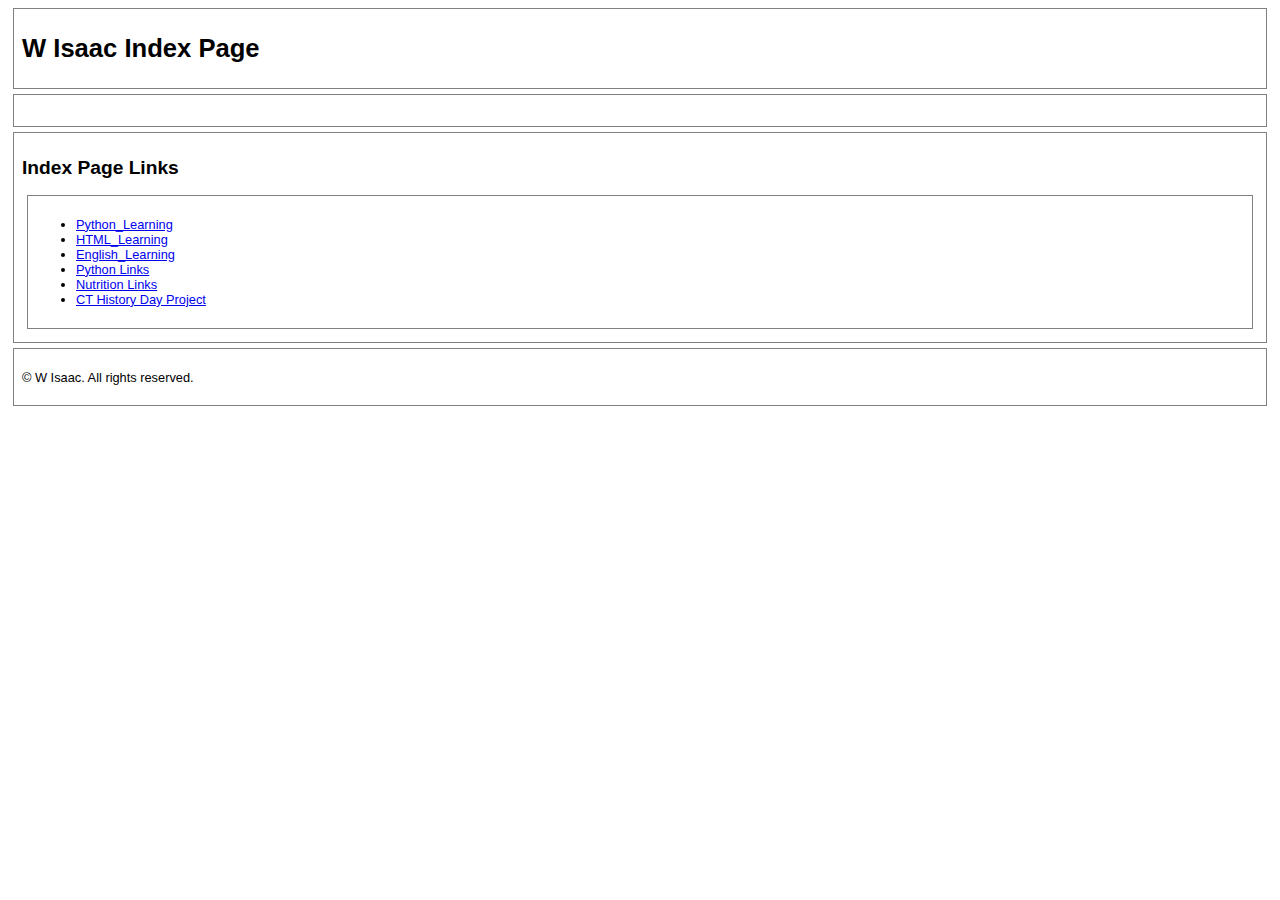
<file: index.html>
<!DOCTYPE html>
<html lang="en">

<!-- 
Source File: http://www.w3schools.com/html/tryit.asp?filename=tryhtml5_html5_skeleton 
--> 

<head>
	<title>Willy Isaac GitHub Home Page</title>
	<meta charset="utf-8">

	<!--[if lt IE 9]>
	<script src="http://html5shiv.googlecode.com/svn/trunk/html5.js">
	</script>
	<![endif]-->

	<style>
		body {font-family: Verdana, sans-serif; font-size:0.8em;}
		header, nav, section, article, footer
		{border:1px solid grey; margin:5px; padding:8px;}
		nav ul {margin:0; padding:0;}
		nav ul li {display:inline; margin:5px;}
	</style>
</head>

<body>

<header>
<h1>W Isaac Index Page</h1>
</header>

<nav>
<ul>
  <li><a href="" target="_blank"></a> </li>
  <li><a href="" target="_blank"></a> </li>
  <li><a href="" target="_blank"></a> </li>
</ul>
</nav>

<section>

<h2>Index Page Links</h2>

<article>
<!-- <h3><a href="" target="_blank"> </a> </h3> -->
<ul>
  <li><a href="Course_Index_Python.html" target="_blank">Python_Learning</a></li>
  <li><a href="Course_Index_HTML.html" target="_blank">HTML_Learning</a></li>
  <li><a href="Course_Index_English.html" target="_blank">English_Learning</a></li>
  <li><a href="Python_Links.html" target="_blank">Python Links</a></li>
  <li><a href="Nutrition_Links.html" target="_blank">Nutrition Links</a></li>
  <li><a href="CTHistory_Day_01.html" target="_blank">CT History Day Project</a></li>
</ul>
</article> 





<!-- 
<article>
<h3><a href="" target="_blank"> </a> </h3>
<ul>
  <li><a href="" target="_blank"></a></li>
  <li><a href="" target="_blank"></a></li>
  <li><a href="" target="_blank"></a></li>
  <li><a href="" target="_blank"></a></li>
</ul>
</article> 
-->

</section>

<footer>
<p>&copy; W Isaac. All rights reserved.</p>
</footer>

</body>
</html>
</file>
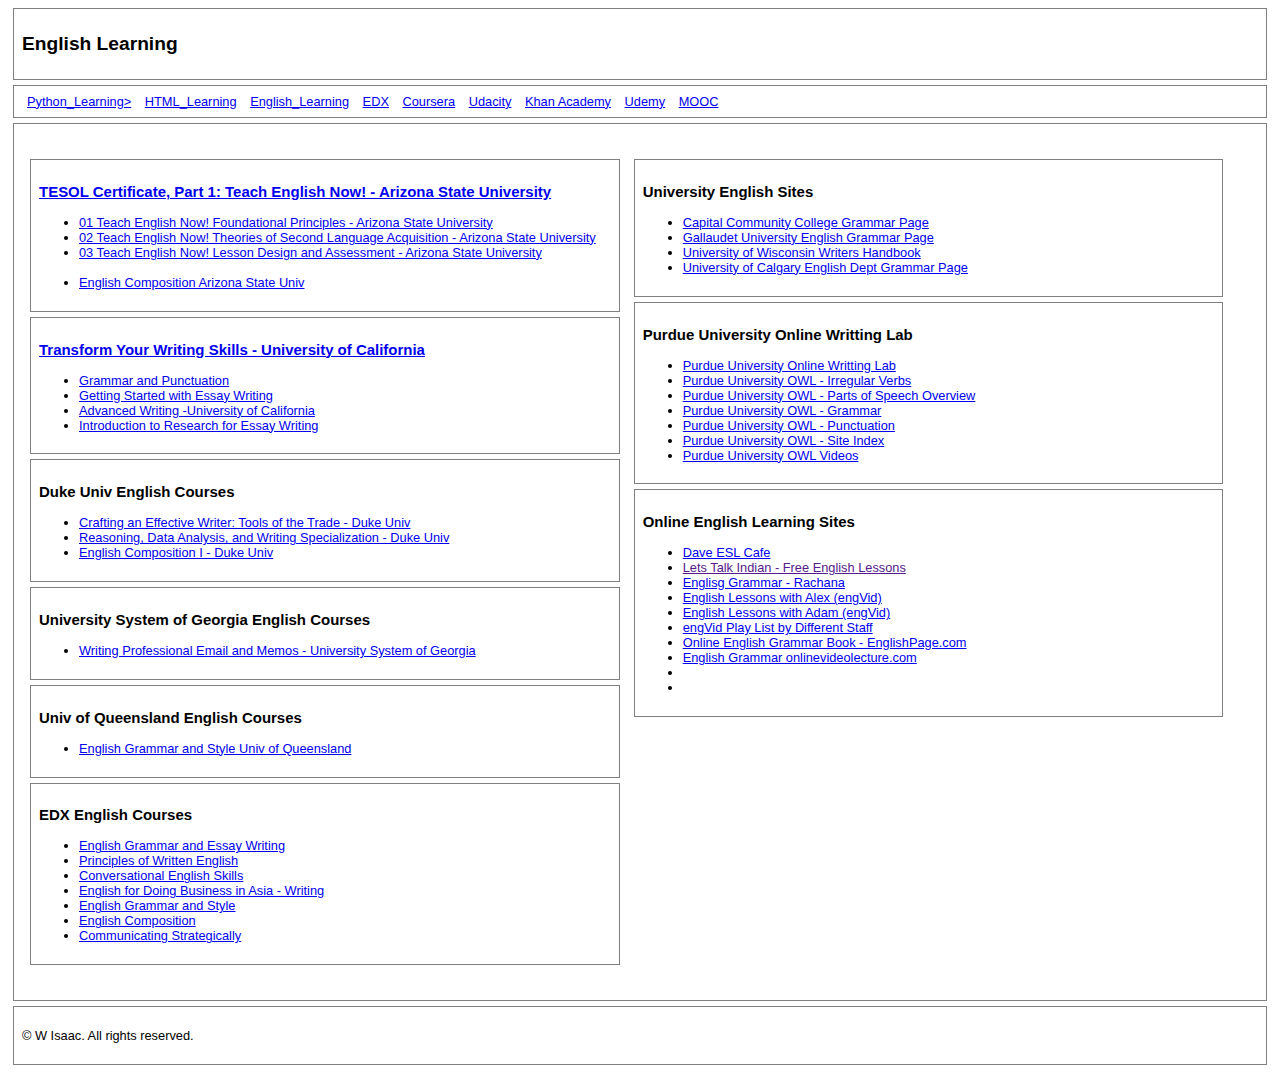
<file: Course_Index_English.html>
<!DOCTYPE html>
<html lang="en">

<!-- 
Source File: http://www.w3schools.com/html/tryit.asp?filename=tryhtml5_html5_skeleton 
--> 

<head>
	<title>English Learning Index</title>
	<meta charset="utf-8" />
	<!-- <link rel="stylesheet" href="style.css"> --> 

	<!--[if lt IE 9]>
	<script src="http://html5shiv.googlecode.com/svn/trunk/html5.js">
	</script>
	<![endif]-->

  <style>
    body {font-family: Verdana, sans-serif; font-size:0.8em;}
    header, nav, section, article, footer {border:1px solid grey; margin:5px; padding:8px;}
	td { vertical-align: top; }
    nav ul {margin:0; padding:0;}
    nav ul li {display:inline; margin:5px;}
  </style>
</head>

<body>

<header>
<h2>English Learning</h2>
</header>

<nav>
<ul>
  <li><a href="Course_Index_Python.html" target="_blank">Python_Learning></a> </li>
  <li><a href="Course_Index_HTML.html" target="_blank">HTML_Learning</a> </li>
  <li><a href="Course_Index_English.html" target="_blank">English_Learning</a> </li>
  <li><a href="https://www.edx.org/" target="_blank">EDX</a> </li>
  <li><a href="https://www.coursera.org/" target="_blank">Coursera</a> </li>
  <li><a href="https://www.udacity.com" target="_blank">Udacity</a> </li>
  <li><a href="https://www.khanacademy.org/" target="_blank">Khan Academy</a> </li>
  <li><a href="https://www.udemy.com/" target="_blank">Udemy</a> </li>
  <li><a href="https://en.wikipedia.org/wiki/Massive_open_online_course/" target="_blank">MOOC</a> </li>
</ul>
</nav>

<!--This is a comment. Comments are not displayed in the browser-->


<main>
<section>

<table width="100%">
<tbody>

<tr>
  <td width="49%">&nbsp;</td>
  <td width="49%">&nbsp;</td>
</tr>

<tr>
<!-- Table Data Start -->
<td>

<article>
<h3><a href="https://www.coursera.org/specializations/tesol" target="_blank">TESOL Certificate, Part 1: Teach English Now! - Arizona State University</a> </h3>
<ul>
  <li><a href="https://www.coursera.org/learn/english-principles/home/welcome" target="_blank">01 Teach English Now! Foundational Principles - Arizona State University</a></li>
  <li><a href="https://www.coursera.org/learn/language-theories/" target="_blank">02 Teach English Now! Theories of Second Language Acquisition - Arizona State University</a></li>
  <li><a href="https://www.coursera.org/learn/lesson-design" target="_blank">03 Teach English Now! Lesson Design and Assessment - Arizona State University</a></li>
  <br>
  <li><a href="https://www.edx.org/course/english-composition-asux-eng101x" target="_blank">English Composition Arizona State Univ</a></li>
  
</ul>
</article>

<article>
<h3><a href="https://www.coursera.org/specializations/academic-english" target="_blank">Transform Your Writing Skills - University of California </a> </h3>
<ul>
  <li><a href="https://www.coursera.org/learn/grammar-punctuation/home/welcome" target="_blank">Grammar and Punctuation </a></li>
  <li><a href="https://www.coursera.org/learn/getting-started-with-essay-writing
" target="_blank">Getting Started with Essay Writing</a></li>
  <li><a href="https://www.coursera.org/learn/advanced-writing" target="_blank">Advanced Writing -University of California</a></li>
  <li><a href="https://www.coursera.org/learn/introduction-to-research-for-essay-writing" target="_blank">Introduction to Research for Essay Writing</a></li>
</ul>
</article>

<article>
<h3>Duke Univ English Courses</h3>
<ul>
  <li><a href="https://www.coursera.org/course/basicwriting" target="_blank">Crafting an Effective Writer: Tools of the Trade - Duke Univ</a></li>
  <li><a href="https://www.coursera.org/specializations/reasoning" target="_blank">Reasoning, Data Analysis, and Writing Specialization - Duke Univ</a></li>
  <li><a href="https://www.coursera.org/course/composition" target="_blank">English Composition I - Duke Univ</a></li>
 </ul>
</article>

<article>
<h3>University System of Georgia English Courses</h3>
<ul>
  <li><a href="https://www.coursera.org/learn/professional-emails" target="_blank">Writing Professional Email and Memos - University System of Georgia</a></li>
</ul>
</article>

<article>
<h3>Univ of Queensland English Courses</h3>
<ul>
  <li><a href="https://www.edx.org/course/english-grammar-style-uqx-write101x-1" target="_blank">English Grammar and Style Univ of Queensland</a></li>
</ul>
</article>

<article>
<h3>EDX English Courses</h3>
<ul>
  <li><a href="https://courses.edx.org/courses/course-v1:BerkeleyX+ColWri2.2x+1T2016/info" target="_blank">English Grammar and Essay Writing</a></li>
  <li><a href="https://courses.edx.org/courses/BerkeleyX/ColWri_2.1x/3T2014/info" target="_blank">Principles of Written English</a></li>
  <li><a href="https://courses.edx.org/courses/course-v1:TsinghuaX+30640014x+2T2015/info" target="_blank">Conversational English Skills</a></li>
  <li><a href="https://courses.edx.org/courses/HKUSTx/EBA102x/4Q2015/info" target="_blank">English for Doing Business in Asia - Writing</a></li>
  <li><a href="https://courses.edx.org/courses/course-v1:UQx+Write101x+2T2015/info" target="_blank">English Grammar and Style</a></li>
  <li><a href="https://www.edx.org/course/english-composition-asux-eng101x" target="_blank">English Composition</a></li>
  <li><a href="https://courses.edx.org/courses/course-v1:PurdueX+PN-15.2+2015_3T/info" target="_blank">Communicating Strategically</a></li>
</ul>
</article>

</td>

<!-- Table Data Start -->
<td>

<article>
<h3>University English Sites</h3>
<ul>
  <li><a href="http://grammar.ccc.commnet.edu/grammar/" target="_blank">Capital Community College Grammar Page </a></li>
  <li><a href="http://www.gallaudet.edu/tip/english-center.html" target="_blank">Gallaudet University English Grammar Page </a></li>
  <li><a href="http://writing.wisc.edu/Handbook/index.html" target="_blank">University of Wisconsin Writers Handbook</a></li>
  <li><a href="http://www.ucalgary.ca/UofC/eduweb/grammar/" target="_blank">University of Calgary English Dept Grammar Page</a></li>
</ul>
</article>

<article>
<h3>Purdue University Online Writting Lab</h3>
<ul>
  <li><a href="https://owl.english.purdue.edu/owl/" target="_blank">Purdue University Online Writting Lab</a></li>
  <li><a href="https://owl.english.purdue.edu/owl/resource/605/01/" target="_blank">Purdue University OWL - Irregular Verbs</a></li>
  <li><a href="https://owl.english.purdue.edu/owl/resource/730/1/" target="_blank">Purdue University OWL - Parts of Speech Overview</a></li>
  <li><a href="https://owl.english.purdue.edu/owl/section/1/5/" target="_blank">Purdue University OWL - Grammar</a></li>
  <li><a href="https://owl.english.purdue.edu/owl/section/1/6/" target="_blank">Purdue University OWL - Punctuation</a></li>
  <li><a href="https://owl.english.purdue.edu/sitemap/" target="_blank">Purdue University OWL - Site Index</a></li>
  <li><a href="https://www.youtube.com/user/OWLPurdue/playlists" target="_blank">Purdue University OWL Videos</a></li>
</ul>
</article>


<article>
<h3>Online English Learning Sites</h3>
<ul>
  <li><a href="http://www.eslcafe.com/grammar.html" target="_blank">Dave ESL Cafe</a></li>
  <li><a href="" target="_blank">Lets Talk Indian - Free English Lessons</a></li>
  <li><a href="https://www.youtube.com/show/englishgrammarlessons/playlists" target="_blank">Englisg Grammar - Rachana</a></li>
  <li><a href="https://www.youtube.com/playlist?list=PLrPhmmx5j5b-fI9Ygpc2fPVD8f3aUMwPB" target="_blank">English Lessons with Alex (engVid)</a></li>
  <li><a href="https://www.youtube.com/playlist?list=PLxYD9HaZwsI5C0d8CivHvoI_-0rs8XMfc" target="_blank">English Lessons with Adam (engVid)</a></li>
  <li><a href="https://www.youtube.com/user/engvidenglish/channels?view=60" target="_blank">engVid Play List by Different Staff</a></li>
  <li><a href="http://www.englishpage.com/grammar/" target="_blank">Online English Grammar Book - EnglishPage.com</a></li>
  <li><a href="http://onlinevideolecture.com/?course_id=4368" target="_blank">English Grammar onlinevideolecture.com</a></li>
  <li><a href="" target="_blank"></a></li>
  <li><a href="" target="_blank"></a></li>
</ul>
</article>



</td>
</tr>

<tr>
  <td>&nbsp;</td>
  <td>&nbsp;</td>
  <td>&nbsp;</td>
</tr>

</tbody>
</table>


</section>
</main>

<footer>
<p>&copy; W Isaac. All rights reserved.</p>
</footer>

</body>
</html>



<!-- Do not display these the comments below -->

<!-- 
<article>
<h3><a href="" target="_blank"> </a> </h3>
<ul>
  <li><a href="" target="_blank"></a></li>
  <li><a href="" target="_blank"></a></li>
  <li><a href="" target="_blank"></a></li>
  <li><a href="" target="_blank"></a></li>
</ul>
</article> 
-->

<!--
<table width="100%">
<tbody>
	<tr>
	  <td width="33%">&nbsp;</td>
	  <td width="33%">&nbsp;</td>
	  <td width="33%">&nbsp;</td>
	</tr>
</tbody>
</table>
-->
</file>
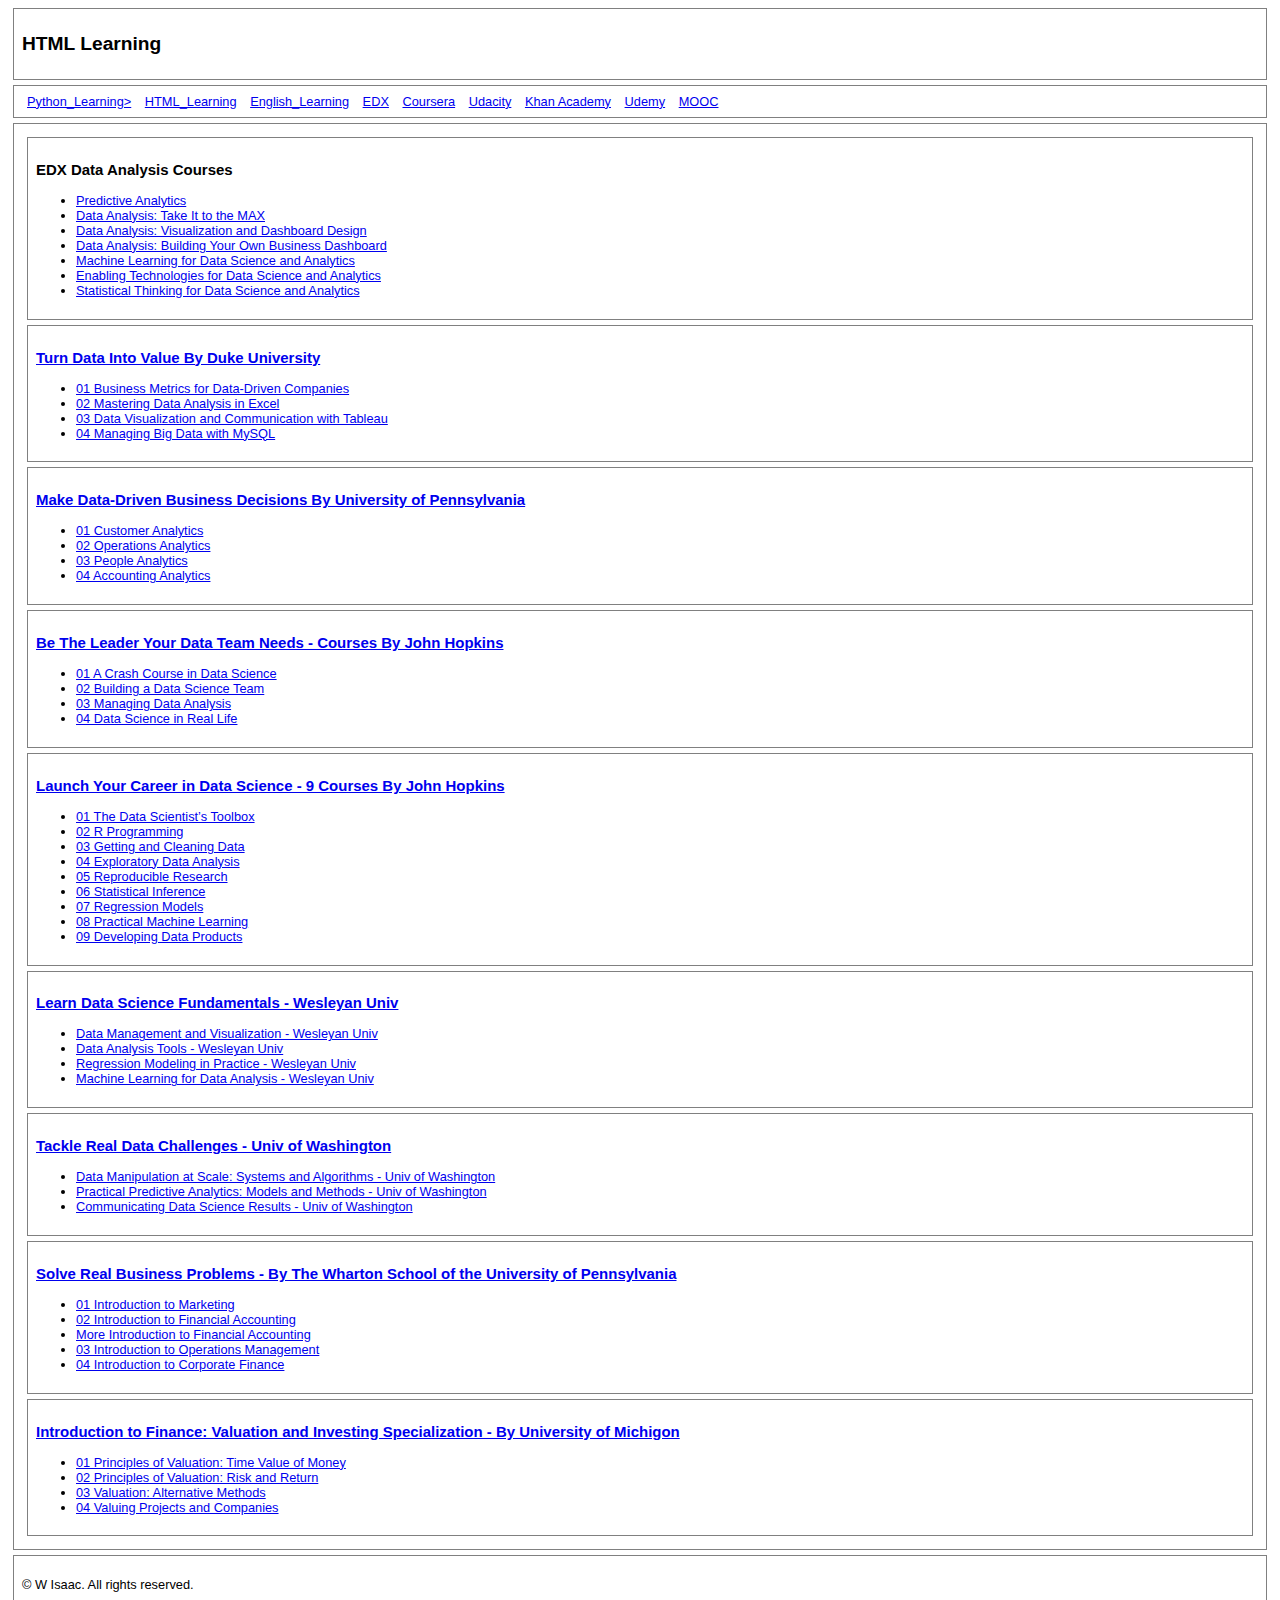
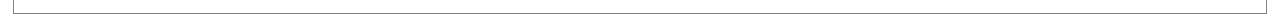
<file: Course_Index_HTML.html>
<!DOCTYPE html>
<html lang="en">

<!-- 
Source File: http://www.w3schools.com/html/tryit.asp?filename=tryhtml5_html5_skeleton 
--> 

<head>
	<title>HTML Learning Index</title>
	<meta charset="utf-8">

	<!--[if lt IE 9]>
	<script src="http://html5shiv.googlecode.com/svn/trunk/html5.js">
	</script>
	<![endif]-->

	<style>
		body {font-family: Verdana, sans-serif; font-size:0.8em;}
		header, nav, section, article, footer
		{border:1px solid grey; margin:5px; padding:8px;}
		nav ul {margin:0; padding:0;}
		nav ul li {display:inline; margin:5px;}
	</style>
</head>

<body>

<header>
<h2>HTML Learning</h2>
</header>

<nav>
<ul>
  <li><a href="Course_Index_Python.html" target="_blank">Python_Learning></a> </li>
  <li><a href="Course_Index_HTML.html" target="_blank">HTML_Learning</a> </li>
  <li><a href="Course_Index_English.html" target="_blank">English_Learning</a> </li>
  <li><a href="https://www.edx.org/" target="_blank">EDX</a> </li>
  <li><a href="https://www.coursera.org/" target="_blank">Coursera</a> </li>
  <li><a href="https://www.udacity.com" target="_blank">Udacity</a> </li>
  <li><a href="https://www.khanacademy.org/" target="_blank">Khan Academy</a> </li>
  <li><a href="https://www.udemy.com/" target="_blank">Udemy</a> </li>
  <li><a href="https://en.wikipedia.org/wiki/Massive_open_online_course/" target="_blank">MOOC</a> </li>
</ul>
</nav>

<main>
<section>

<article>
<h3>EDX Data Analysis Courses </h3>
<ul>
  <li><a href="https://courses.edx.org/courses/course-v1:IIMBx+QM901x+3T2015/info" target="_blank">Predictive Analytics</a></li>
  <li><a href="https://www.edx.org/course/data-analysis-take-it-max-delftx-ex101x-0" target="_blank">Data Analysis: Take It to the MAX</a></li>
  <li><a href="https://www.edx.org/course/data-analysis-visualization-dashboard-delftx-ex102x" target="_blank">Data Analysis: Visualization and Dashboard Design</a></li>
  <li><a href="https://www.edx.org/course/data-analysis-building-own-business-delftx-ex103x" target="_blank">Data Analysis: Building Your Own Business Dashboard</a></li>
  <li><a href="https://www.edx.org/course/machine-learning-data-science-analytics-columbiax-ds102x" target="_blank">Machine Learning for Data Science and Analytics</a></li>
  <li><a href="https://www.edx.org/course/enabling-technologies-data-science-columbiax-ds103x" target="_blank">Enabling Technologies for Data Science and Analytics</a></li>
  <li><a href="https://courses.edx.org/courses/course-v1:ColumbiaX+DS101X+3T2015/info" target="_blank">Statistical Thinking for Data Science and Analytics</a></li>
</ul>
</article>

<article>
<h3><a href="https://www.coursera.org/specializations/excel-mysql" target="_blank">Turn Data Into Value By Duke University</a> </h3>
<ul>
  <li><a href="https://www.coursera.org/learn/analytics-business-metrics" target="_blank">01 Business Metrics for Data-Driven Companies</a></li>
  <li><a href="https://www.coursera.org/learn/analytics-excel" target="_blank">02 Mastering Data Analysis in Excel</a></li>
  <li><a href="https://www.coursera.org/learn/analytics-tableau" target="_blank">03 Data Visualization and Communication with Tableau</a></li>
  <li><a href="https://www.coursera.org/learn/analytics-mysql" target="_blank">04 Managing Big Data with MySQL</a></li>
</ul>
</article>

<article>
<h3><a href="https://www.coursera.org/specializations/business-analytics" target="_blank">Make Data-Driven Business Decisions By University of Pennsylvania</a> </h3>
<ul>
  <li><a href="https://www.coursera.org/learn/wharton-customer-analytics" target="_blank">01 Customer Analytics</a></li>
  <li><a href="https://www.coursera.org/learn/wharton-operations-analytics" target="_blank">02 Operations Analytics</a></li>
  <li><a href="https://www.coursera.org/learn/wharton-people-analytics" target="_blank">03 People Analytics</a></li>
  <li><a href="https://www.coursera.org/learn/accounting-analytics" target="_blank">04 Accounting Analytics</a></li>
</ul>
</article>


<article>
<h3><a href="https://www.coursera.org/specializations/executive-data-science" target="_blank">Be The Leader Your Data Team Needs - Courses By John Hopkins</a> </h3>
<ul>
  <li><a href="https://www.coursera.org/learn/build-data-science-team" target="_blank">01 A Crash Course in Data Science</a></li>
  <li><a href="https://www.coursera.org/learn/build-data-science-team" target="_blank">02 Building a Data Science Team</a></li>
  <li><a href="https://www.coursera.org/learn/managing-data-analysis" target="_blank">03 Managing Data Analysis</a></li>
  <li><a href="https://www.coursera.org/learn/real-life-data-science" target="_blank">04 Data Science in Real Life</a></li>
</ul>
</article>

<article>
<h3><a href="https://www.coursera.org/specializations/jhu-data-science" target="_blank">Launch Your Career in Data Science - 9 Courses By John Hopkins</a> </h3>
<ul>
  <li><a href="https://www.coursera.org/learn/data-scientists-tools" target="_blank">01 The Data Scientist’s Toolbox</a></li>
   <li><a href="https://www.coursera.org/learn/r-programming" target="_blank">02 R Programming</a></li>
  <li><a href="https://www.coursera.org/learn/data-cleaning" target="_blank">03 Getting and Cleaning Data</a></li>
  <li><a href="https://www.coursera.org/learn/exploratory-data-analysis" target="_blank">04 Exploratory Data Analysis</a></li>
  <li><a href="https://www.coursera.org/learn/reproducible-research" target="_blank">05 Reproducible Research</a></li>
  <li><a href="https://www.coursera.org/learn/statistical-inference" target="_blank">06 Statistical Inference</a></li>
  <li><a href="https://www.coursera.org/learn/regression-models" target="_blank">07 Regression Models</a></li>
  <li><a href="https://www.coursera.org/learn/practical-machine-learning" target="_blank">08 Practical Machine Learning</a></li>
  <li><a href="https://www.coursera.org/learn/data-products" target="_blank">09 Developing Data Products</a></li>
</ul>
</article>

<article>
<h3><a href="https://www.coursera.org/specializations/data-analysis" target="_blank">Learn Data Science Fundamentals - Wesleyan Univ </a> </h3>
<ul>
  <li><a href="https://www.coursera.org/learn/data-visualization" target="_blank">Data Management and Visualization - Wesleyan Univ</a></li>
  <li><a href="https://www.coursera.org/learn/data-analysis-tools" target="_blank">Data Analysis Tools - Wesleyan Univ</a></li>
  <li><a href="https://www.coursera.org/learn/regression-modeling-practice" target="_blank">Regression Modeling in Practice - Wesleyan Univ</a></li>
  <li><a href="https://www.coursera.org/learn/machine-learning-data-analysis" target="_blank">Machine Learning for Data Analysis - Wesleyan Univ</a></li>
</ul>
</article>

<article>
<h3><a href="https://www.coursera.org/specializations/data-science" target="_blank">Tackle Real Data Challenges - Univ of Washington </a> </h3>
<ul>
  <li><a href="https://www.coursera.org/learn/data-manipulation" target="_blank">Data Manipulation at Scale: Systems and Algorithms - Univ of Washington</a></li>
  <li><a href="https://www.coursera.org/learn/predictive-analytics" target="_blank">Practical Predictive Analytics: Models and Methods - Univ of Washington</a></li>
  <li><a href="https://www.coursera.org/learn/data-results" target="_blank">Communicating Data Science Results - Univ of Washington</a></li>
 </ul>
</article>

<article>
<h3><a href="https://www.coursera.org/specializations/wharton-business-foundations" target="_blank">Solve Real Business Problems - By The Wharton School of the University of Pennsylvania </a> </h3>
<ul>
  <li><a href="https://www.coursera.org/learn/wharton-marketing" target="_blank">01 Introduction to Marketing</a></li>
  <li><a href="https://www.coursera.org/learn/wharton-accounting" target="_blank">02 Introduction to Financial Accounting</a></li>
  <li><a href="https://www.coursera.org/course/accountingmore" target="_blank">More Introduction to Financial Accounting</a></li>
  <li><a href="https://www.coursera.org/learn/wharton-operations" target="_blank">03 Introduction to Operations Management</a></li>
  <li><a href="https://www.coursera.org/learn/wharton-finance" target="_blank">04 Introduction to Corporate Finance</a></li>
</ul>
</article>

<article>
<h3><a href="https://www.coursera.org/specializations/valuation-investment" target="_blank">Introduction to Finance: Valuation and Investing Specialization - By University of Michigon</a> </h3>
<ul>
  <li><a href="https://www.coursera.org/learn/time-value-money" target="_blank">01 Principles of Valuation: Time Value of Money</a></li>
  <li><a href="https://www.coursera.org/learn/risk-and-return" target="_blank">02 Principles of Valuation: Risk and Return</a></li>
  <li><a href="https://www.coursera.org/learn/valuationmethods" target="_blank">03 Valuation: Alternative Methods</a></li>
  <li><a href="https://www.coursera.org/learn/valuingcompanies" target="_blank">04 Valuing Projects and Companies</a></li>
</ul>
</article>

</main>
</section>

<footer>
<p>&copy; W Isaac. All rights reserved.</p>
</footer>

</body>
</html>

<!-- 
<article>
<h3><a href="" target="_blank"> </a> </h3>
<ul>
  <li><a href="" target="_blank"></a></li>
  <li><a href="" target="_blank"></a></li>
  <li><a href="" target="_blank"></a></li>
  <li><a href="" target="_blank"></a></li>
</ul>
</article> 
-->
</file>
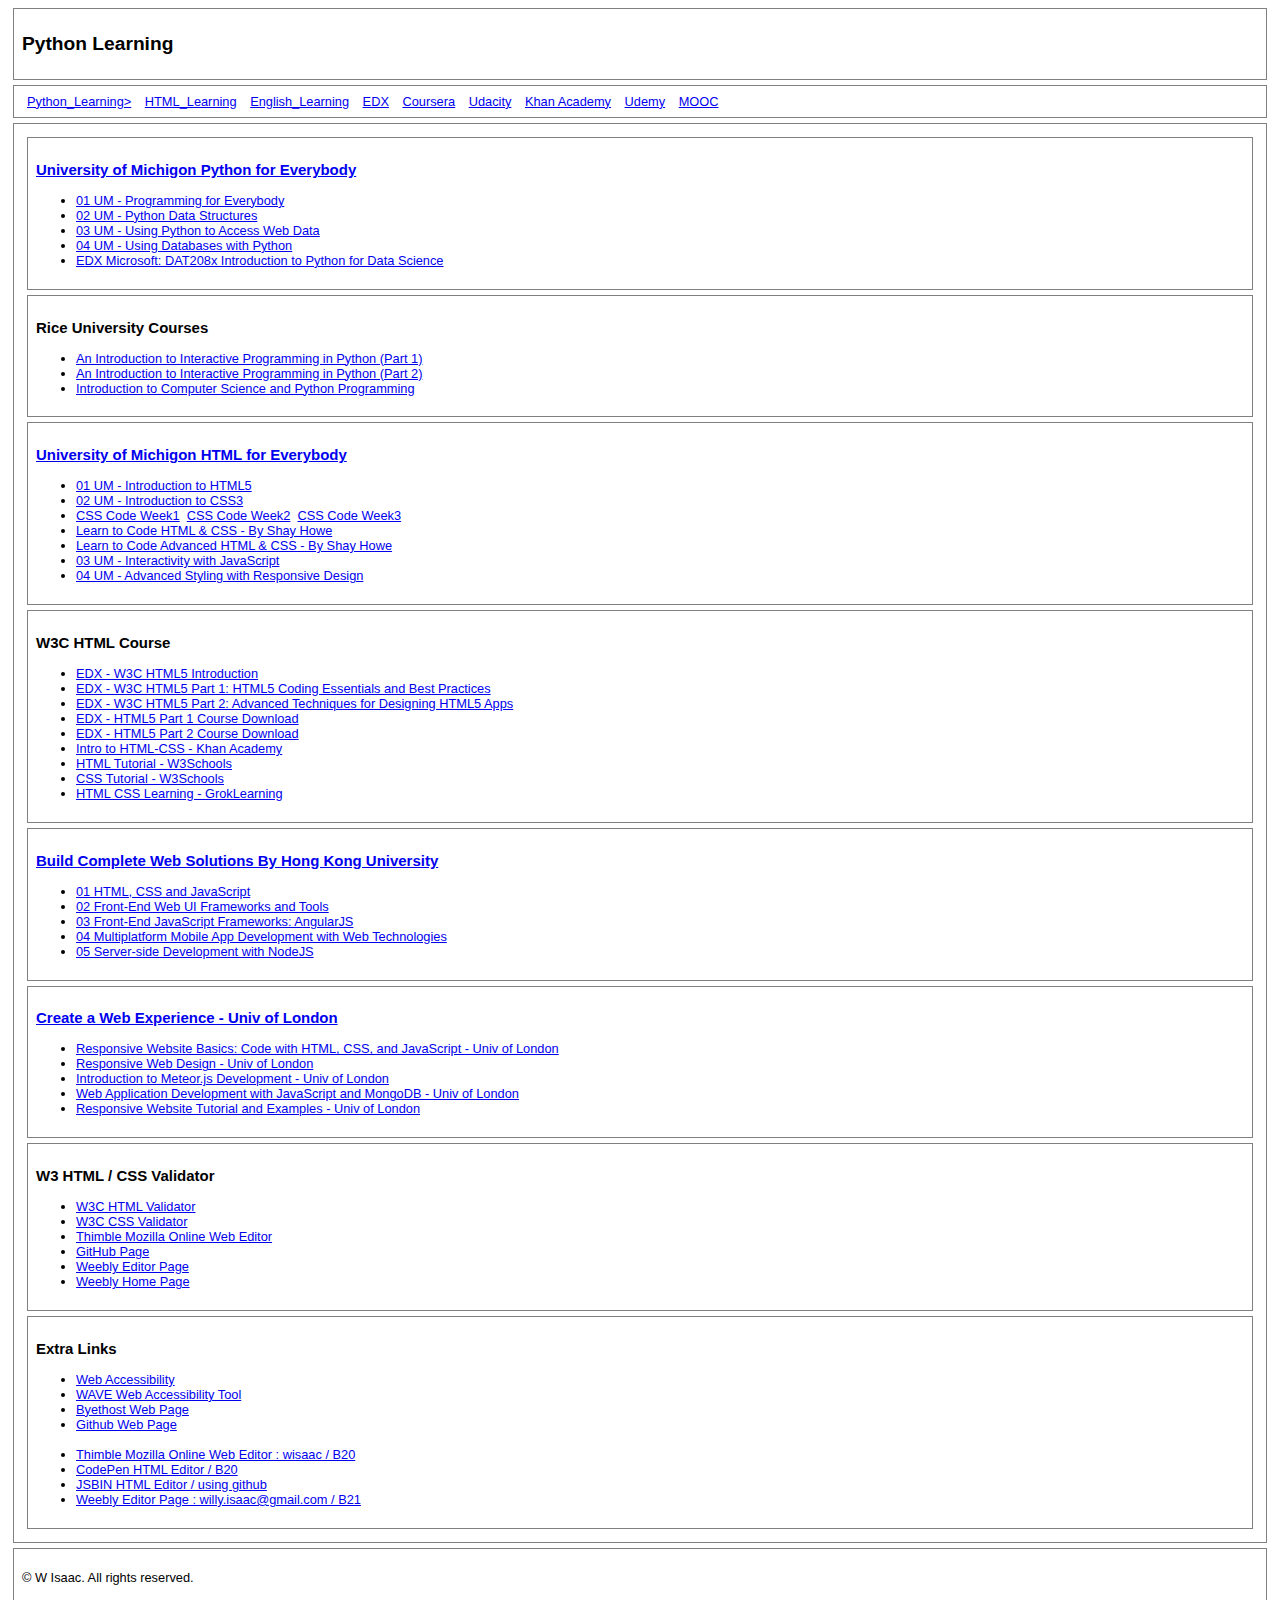
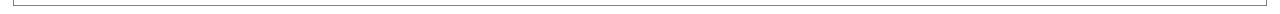
<file: Course_Index_Python.html>
<!DOCTYPE html>
<html lang="en">

<!-- 
Source File: http://www.w3schools.com/html/tryit.asp?filename=tryhtml5_html5_skeleton 
--> 

<head>
	<title>Python Learning Index</title>
	<meta charset="utf-8" />
	<!-- <link rel="stylesheet" href="style.css"> --> 

	<!--[if lt IE 9]>
	<script src="http://html5shiv.googlecode.com/svn/trunk/html5.js">
	</script>
	<![endif]-->

  <style>
    body {font-family: Verdana, sans-serif; font-size:0.8em;}
    header, nav, section, article, footer
    {border:1px solid grey; margin:5px; padding:8px;}
    nav ul {margin:0; padding:0;}
    nav ul li {display:inline; margin:5px;}
  </style>
</head>

<body>

<header>
<h2>Python Learning</h2>
</header>

<nav>
<ul>
  <li><a href="Course_Index_Python.html" target="_blank">Python_Learning></a> </li>
  <li><a href="Course_Index_HTML.html" target="_blank">HTML_Learning</a> </li>
  <li><a href="Course_Index_English.html" target="_blank">English_Learning</a> </li>
  <li><a href="https://www.edx.org/" target="_blank">EDX</a> </li>
  <li><a href="https://www.coursera.org/" target="_blank">Coursera</a> </li>
  <li><a href="https://www.udacity.com" target="_blank">Udacity</a> </li>
  <li><a href="https://www.khanacademy.org/" target="_blank">Khan Academy</a> </li>
  <li><a href="https://www.udemy.com/" target="_blank">Udemy</a> </li>
  <li><a href="https://en.wikipedia.org/wiki/Massive_open_online_course/" target="_blank">MOOC</a> </li>
</ul>
</nav>

<!--This is a comment. Comments are not displayed in the browser-->

<main>
<section>

<article>
<h3><a href="https://www.coursera.org/specializations/python" target="_blank">University of Michigon Python for Everybody</a></h3>
<ul>
  <li><a href="https://www.coursera.org/learn/python" target="_blank">01 UM - Programming for Everybody</a></li>
  <li><a href="https://www.coursera.org/learn/python-data/home/welcome" target="_blank">02 UM - Python Data Structures</a></li>
  <li><a href="https://www.coursera.org/learn/python-network-data/home/welcome" target="_blank">03 UM - Using Python to Access Web Data</a></li>
  <li><a href="https://www.coursera.org/learn/python-databases/" target="_blank">04 UM - Using Databases with Python</a></li>
  <li><a href="https://courses.edx.org/courses/course-v1:Microsoft+DAT208x+1T2016/info" target="_blank">EDX Microsoft: DAT208x Introduction to Python for Data Science</a></li>
</ul>
</article>

<article>
<h3>Rice University Courses</h3>
<ul>
  <li><a href="https://class.coursera.org/interactivepython1-010" target="_blank">An Introduction to Interactive Programming in Python (Part 1)</a></li>
  <li><a href="https://www.coursera.org/course/interactivepython2" target="_blank">An Introduction to Interactive Programming in Python (Part 2)</a></li>
  <li><a href="https://courses.edx.org/courses/HarveyMuddX/CS005x/2T2015/info" target="_blank">Introduction to Computer Science and Python Programming</a></li>
</ul>
</article>

<article>
<h3><a href="https://www.coursera.org/specializations/web-design" target="_blank">University of Michigon HTML for Everybody</a></h3>
<ul>
  <li><a href="https://www.coursera.org/learn/html/home/welcome" target="_blank">01 UM - Introduction to HTML5</a></li>
  <li><a href="https://www.coursera.org/learn/introcss/" target="_blank">02 UM - Introduction to CSS3</a></li>
  <li>
  <a href="http://codepen.io/collection/AOLapY/" target="_blank">CSS Code Week1</a>&nbsp;
  <a href="http://codepen.io/collection/DVYVpB/" target="_blank">CSS Code Week2</a>&nbsp;
  <a href="http://codepen.io/collection/XGowWM/" target="_blank">CSS Code Week3</a>&nbsp;
  </li>
  <li><a href="http://learn.shayhowe.com/html-css/" target="_blank">Learn to Code HTML & CSS - By  Shay Howe</a></li>
  <li><a href="http://learn.shayhowe.com/advanced-html-css/" target="_blank">Learn to Code Advanced HTML & CSS - By  Shay Howe</a></li>
  <li><a href="https://www.coursera.org/learn/javascript" target="_blank">03 UM - Interactivity with JavaScript</a></li>
  <li><a href="https://www.coursera.org/learn/responsivedesign" target="_blank">04 UM - Advanced Styling with Responsive Design</a></li>
</ul>
</article>

<article>
<h3>W3C HTML Course</h3>
<ul>  
  
  <li><a href="https://www.edx.org/course/html5-introduction-w3cx-html5-0x#!" target="_blank">EDX - W3C HTML5 Introduction</a></li>
  <li><a href="https://courses.edx.org/courses/course-v1:W3Cx+HTML5.1x+4T2015/info" target="_blank">EDX - W3C HTML5 Part 1: HTML5 Coding Essentials and Best Practices</a></li>
  <li><a href="https://courses.edx.org/courses/course-v1:W3Cx+HTML5.2x+4T2015/info" target="_blank">EDX - W3C HTML5 Part 2: Advanced Techniques for Designing HTML5 Apps</a></li>
  <li><a href="http://edxstudents.github.io/W3C_HTML5.1x/" target="_blank">EDX - HTML5 Part 1 Course Download</a></li>
  <li><a href="http://edxstudents.github.io/W3C_HTML5.2x/" target="_blank">EDX - HTML5 Part 2 Course Download </a></li>
  <li><a href="https://www.khanacademy.org/computing/computer-programming/html-css" target="_blank">Intro to HTML-CSS - Khan Academy</a></li>
  <li><a href="http://www.w3schools.com/html/default.asp" target="_blank">HTML Tutorial - W3Schools</a></li>
  <li><a href="http://www.w3schools.com/css/default.asp" target="_blank">CSS Tutorial - W3Schools</a></li>
  <li><a href="https://groklearning.com/courses/" target="_blank">HTML CSS Learning - GrokLearning</a></li>
</ul>
</article>

<article>
<h3><a href="https://www.coursera.org/specializations/full-stack" target="_blank">Build Complete Web Solutions By Hong Kong University</a></h3>
<ul>
  <li><a href="https://www.coursera.org/learn/html-css-javascript" target="_blank">01 HTML, CSS and JavaScript</a></li>
  <li><a href="https://www.coursera.org/learn/web-frameworks" target="_blank">02 Front-End Web UI Frameworks and Tools</a></li>
  <li><a href="https://www.coursera.org/learn/angular-js" target="_blank">03 Front-End JavaScript Frameworks: AngularJS</a></li>
  <li><a href="https://www.coursera.org/learn/hybrid-mobile-development" target="_blank">04 Multiplatform Mobile App Development with Web Technologies</a></li>
  <li><a href="https://www.coursera.org/learn/server-side-development" target="_blank">05 Server-side Development with NodeJS</a></li>
</ul>
</article>

<article>
<h3><a href="https://www.coursera.org/specializations/website-development" target="_blank">Create a Web Experience - Univ of London </a> </h3>
<ul>
  <li><a href="https://www.coursera.org/learn/website-coding" target="_blank">Responsive Website Basics: Code with HTML, CSS, and JavaScript - Univ of London</a></li>
  <li><a href="https://www.coursera.org/learn/responsive-web-design" target="_blank">Responsive Web Design - Univ of London</a></li>
  <li><a href="https://www.coursera.org/learn/meteor-development" target="_blank">Introduction to Meteor.js Development - Univ of London</a></li>
  <li><a href="https://www.coursera.org/learn/web-application-development" target="_blank">Web Application Development with JavaScript and MongoDB - Univ of London</a></li>
  <li><a href="https://www.coursera.org/learn/responsive-website-examples" target="_blank">Responsive Website Tutorial and Examples - Univ of London</a></li>
</ul>
</article>

<article>
<h3>W3 HTML / CSS Validator</h3>
<ul>
  <li><a href="http://validator.w3.org/" target="_blank">W3C HTML Validator</a></li>
  <li><a href="http://jigsaw.w3.org/css-validator/" target="_blank">W3C CSS Validator</a></li>
  <li><a href="https://thimble.mozilla.org/" target="_blank">Thimble Mozilla Online Web Editor</a></li>
  <li><a href="http://willyisaac.github.io/index.html" target="_blank">GitHub Page </a></li>
  <li><a href="http://www.weebly.com/editor/main.php" target="_blank">Weebly Editor Page </a></li>
  <li><a href="http://willyisaac.weebly.com" target="_blank">Weebly Home Page </a></li>
</ul>
</article>

<article>
<h3>Extra Links</h3>
<ul>
  <li><a href="http://webaim.org/" target="_blank">Web Accessibility</a></li>
  <li><a href="http://wave.webaim.org/" target="_blank">WAVE Web Accessibility Tool</a></li>
  <li><a href="http://wisaac.byethost16.com" target="_blank">Byethost Web Page</a></li>
  <li><a href="http://willyisaac.github.io/index.html" target="_blank">Github Web Page</a></li>
  <br>
  <li><a href="https://thimble.mozilla.org/" target="_blank">Thimble Mozilla Online Web Editor : wisaac / B20 </a></li>  
  <li><a href="http://codepen.io/" target="_blank">CodePen HTML Editor / B20 </a></li>
  <li><a href="https://jsbin.com" target="_blank">JSBIN HTML Editor / using github</a></li>
  <li><a href="http://www.weebly.com/editor/main.php" target="_blank">Weebly Editor Page : willy.isaac@gmail.com / B21 </a></li> 
</ul>
</article>



</section>
</main>

<footer>
<p>&copy; W Isaac. All rights reserved.</p>
</footer>

</body>
</html>



<!-- Do not display these the comments below -->

<!-- 
<article>
<h3><a href="" target="_blank"> </a> </h3>
<ul>
  <li><a href="" target="_blank"></a></li>
  <li><a href="" target="_blank"></a></li>
  <li><a href="" target="_blank"></a></li>
  <li><a href="" target="_blank"></a></li>
</ul>
</article> 
-->

<!--
<table width="100%">
<tbody>
	<tr>
	  <td width="33%">&nbsp;</td>
	  <td width="33%">&nbsp;</td>
	  <td width="33%">&nbsp;</td>
	</tr>
</tbody>
</table>
-->
</file>
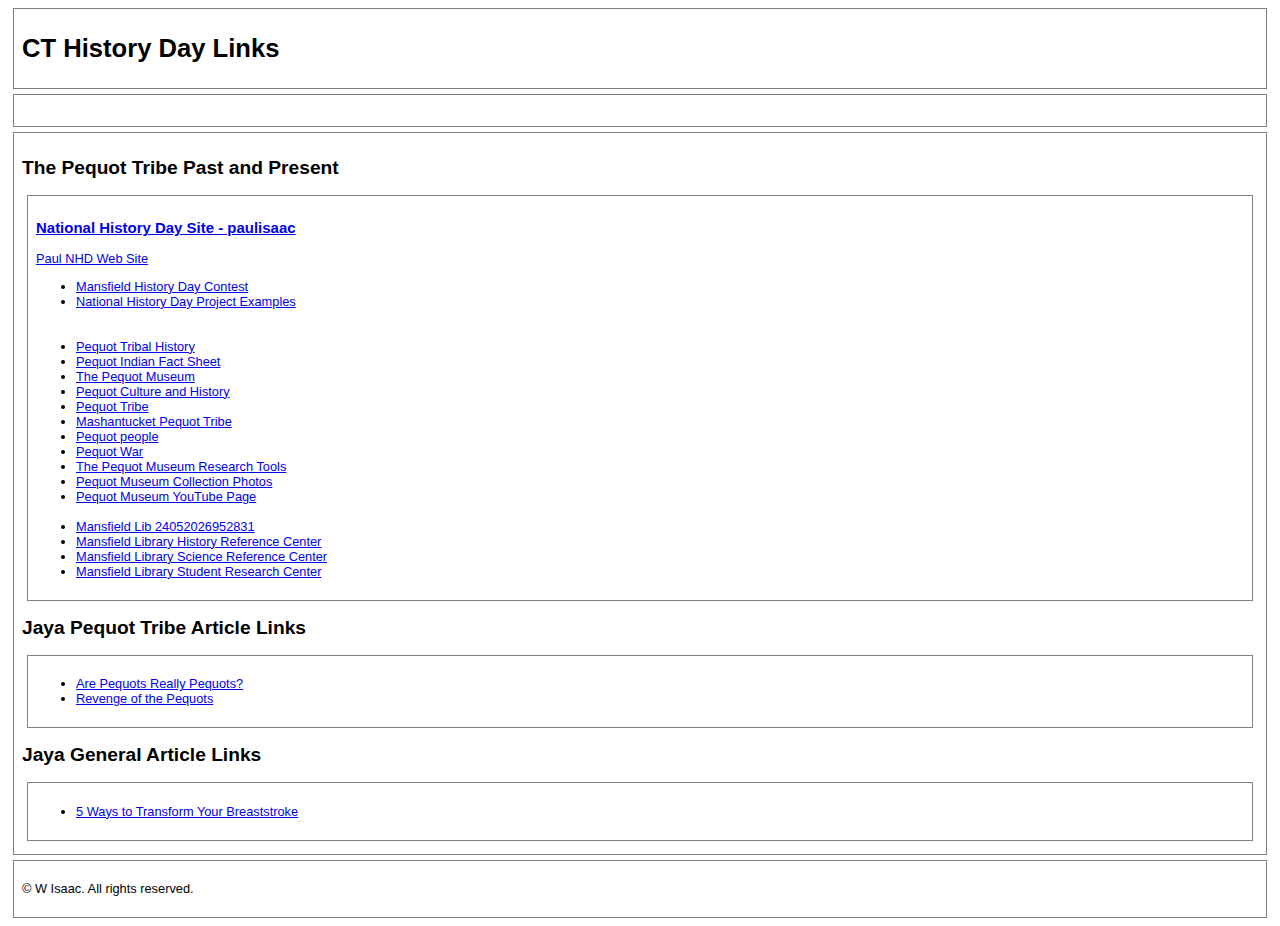
<file: CTHistory_Day_01.html>
<!DOCTYPE html>
<html lang="en">

<!-- 
Source File: http://www.w3schools.com/html/tryit.asp?filename=tryhtml5_html5_skeleton 
--> 

<head>
	<title>CT History Day Links</title>
	<meta charset="utf-8">

	<!--[if lt IE 9]>
	<script src="http://html5shiv.googlecode.com/svn/trunk/html5.js">
	</script>
	<![endif]-->

	<style>
		body {font-family: Verdana, sans-serif; font-size:0.8em;}
		header, nav, section, article, footer
		{border:1px solid grey; margin:5px; padding:8px;}
		nav ul {margin:0; padding:0;}
		nav ul li {display:inline; margin:5px;}
	</style>
</head>

<body>

<header>
<h1>CT History Day Links</h1>
</header>

<nav>
<ul>
  <li><a href="" target="_blank"></a> </li>
  <li><a href="" target="_blank"></a> </li>
  <li><a href="" target="_blank"></a> </li>
</ul>
</nav>

<section>

<h2>The Pequot Tribe Past and Present</h2>



<article>
<h3><a href="http://nhd.weebly.com/weebly/main.php " target="_blank">National History Day Site - paulisaac</a> </h3>
<a href="http://68777207.nhd.weebly.com/" target="_blank">Paul NHD Web Site</a>
<br>
<ul>
  <li><a href="http://www.historydayct.org/mansfield.html" target="_blank">Mansfield History Day Contest</a></li>
  <li><a href="https://nhd.org/contest-affiliates/examples" target="_blank">National History Day Project Examples</a></li>
  <br><br>
  <li><a href="http://www.mashantucket.com/tribalhistory.aspx" target="_blank">Pequot Tribal History</a></li>
  <li><a href="http://www.bigorrin.org/pequot_kids.htm" target="_blank">Pequot Indian Fact Sheet</a></li>
  <li><a href="http://www.pequotmuseum.org/default.aspx" target="_blank">The Pequot Museum</a></li>
  <li><a href="http://www.native-languages.org/pequot_culture.htm" target="_blank">Pequot Culture and History</a></li>
  <li><a href="http://www.warpaths2peacepipes.com/indian-tribes/pequot-tribe.htm" target="_blank">Pequot Tribe</a></li>
  <li><a href="https://en.wikipedia.org/wiki/Mashantucket_Pequot_Tribe" target="_blank">Mashantucket Pequot Tribe</a></li>
  <li><a href="https://en.wikipedia.org/wiki/Pequot_people" target="_blank">Pequot people</a></li>
  <li><a href="http://pequotwar.org/" target="_blank">Pequot War</a></li>
  <li><a href="http://www.pequotmuseum.org/ResearchTools.aspx" target="_blank">The Pequot Museum Research Tools</a></li>
  <li><a href="https://www.pinterest.com/pequotmuseum/native-artwork-museum-treasures/" target="_blank">Pequot Museum Collection Photos</a></li>
  <li><a href="https://www.youtube.com/user/mpmrc" target="_blank">Pequot Museum YouTube Page</a></li>
  
  <br>
  <li><a href="http://www.mansfieldpubliclibraryct.org/" target="_blank">Mansfield Lib 24052026952831</a></li>
  <li><a href="http://search.ebscohost.com/login.aspx?authtype=ip,cpid&custid=manslib&profile=hrc" target="_blank">Mansfield Library History Reference Center</a></li>
  <li><a href="http://search.ebscohost.com/login.aspx?authtype=ip,cpid&custid=manslib&profile=scirc" target="_blank">Mansfield Library Science Reference Center</a></li>
  <li><a href="http://search.ebscohost.com/login.aspx?authtype=ip,cpid&custid=manslib&profile=src" target="_blank">Mansfield Library Student Research Center</a></li>
</ul>
</article> 

<h2>Jaya Pequot Tribe Article Links</h2>

<article>
<ul>
  <li><a href="http://www.cbsnews.com/news/are-pequots-really-pequots/" target="_blank">Are Pequots Really Pequots?</a></li>
  <li><a href="https://www.nytimes.com/books/first/e/eisler-pequots.html" target="_blank">Revenge of the Pequots</a></li>
</ul>
</article> 

<h2>Jaya General Article Links</h2>

<article>
<ul>
  <li><a href="http://www.swimmingworldmagazine.com/news/5-ways-to-transform-your-breaststroke/" target="_blank">5 Ways to Transform Your Breaststroke</a></li>
</ul>
</article> 



<!-- 
<article>
<h3><a href="" target="_blank"> </a> </h3>
<ul>
  <li><a href="" target="_blank"></a></li>
  <li><a href="" target="_blank"></a></li>
  <li><a href="" target="_blank"></a></li>
  <li><a href="" target="_blank"></a></li>
</ul>
</article> 
-->

</section>

<footer>
<p>&copy; W Isaac. All rights reserved.</p>
</footer>

</body>
</html>
</file>
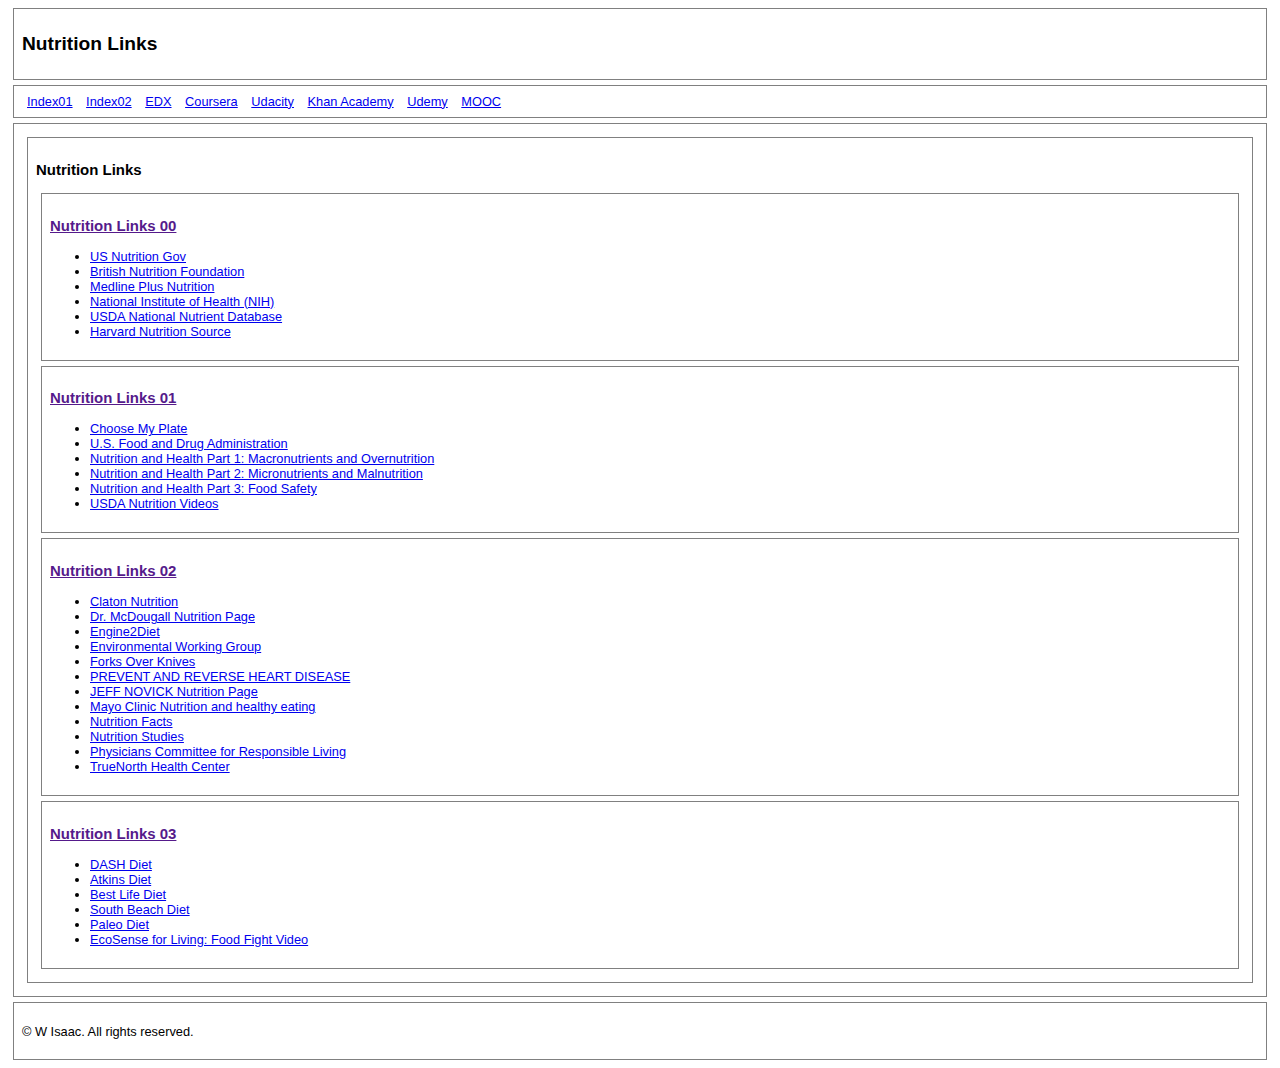
<file: Nutrition_Links.html>
<!DOCTYPE html>
<html lang="en">

<!-- 
Source File: http://www.w3schools.com/html/tryit.asp?filename=tryhtml5_html5_skeleton 
--> 

<head>
	<title>Nutrition Links</title>
	<meta charset="utf-8" />
	<!-- <link rel="stylesheet" href="style.css"> --> 

	<!--[if lt IE 9]>
	<script src="http://html5shiv.googlecode.com/svn/trunk/html5.js">
	</script>
	<![endif]-->

	<style>
		body {font-family: Verdana, sans-serif; font-size:0.8em;}
		header, nav, section, article, footer
		{border:1px solid grey; margin:5px; padding:8px;}
		nav ul {margin:0; padding:0;}
		nav ul li {display:inline; margin:5px;}
	</style>
</head>

<body>

<header>
<h2>Nutrition Links</h2>
</header>

<nav>
<ul>
  <li><a href="Online_Course_Index_01.html" target="_blank">Index01</a> </li>
  <li><a href="Online_Course_Index_02.html" target="_blank">Index02</a> </li>
  <li><a href="https://www.edx.org/" target="_blank">EDX</a> </li>
  <li><a href="https://www.coursera.org/" target="_blank">Coursera</a> </li>
  <li><a href="https://www.udacity.com" target="_blank">Udacity</a> </li>
  <li><a href="https://www.khanacademy.org/" target="_blank">Khan Academy</a> </li>
  <li><a href="https://www.udemy.com/" target="_blank">Udemy</a> </li>
  <li><a href="https://en.wikipedia.org/wiki/Massive_open_online_course/" target="_blank">MOOC</a> </li>
</ul>
</nav>

<!--This is a comment. Comments are not displayed in the browser-->

<main>
<section>

<article>
<h3>Nutrition Links</h3>


<article>
<h3><a href="" target="_blank">Nutrition Links 00</a> </h3>
<ul>
  <li><a href="http://www.nutrition.gov/" target="_blank">US Nutrition Gov</a></li>
  <li><a href="https://www.nutrition.org.uk/" target="_blank">British Nutrition Foundation</a></li>
  <li><a href="https://www.nlm.nih.gov/medlineplus/foodandnutrition.html" target="_blank">Medline Plus Nutrition</a></li>
  <li><a href="http://www.nih.gov/" target="_blank">National Institute of Health (NIH)</a></li>
  <li><a href="http://ndb.nal.usda.gov/" target="_blank">USDA National Nutrient Database</a></li>
  <li><a href="http://www.hsph.harvard.edu/nutritionsource/" target="_blank">Harvard Nutrition Source</a></li>
</ul>
</article> 

<article>
<h3><a href="" target="_blank">Nutrition Links 01 </a></h3>
<ul>
  <li><a href="http://www.choosemyplate.gov/" target="_blank"> Choose My Plate</a></li>
  <li><a href="http://www.fda.gov/Food/default.htm" target="_blank">U.S. Food and Drug Administration</a></li>
  <li><a href="https://www.edx.org/course/nutrition-health-part-1-macronutrients-wageningenx-nutr101x" target="_blank">Nutrition and Health Part 1: Macronutrients and Overnutrition</a></li>
  <li><a href="https://www.edx.org/course/nutrition-health-part-2-micronutrients-wageningenx-nutr102x-0" target="_blank">Nutrition and Health Part 2: Micronutrients and Malnutrition</a></li>
  <li><a href="https://www.edx.org/course/nutrition-health-part-3-food-safety-wageningenx-nutr103x" target="_blank">Nutrition and Health Part 3: Food Safety</a></li>
  <li><a href="https://www.youtube.com/user/USDAfoodandnutrition/featured" target="_blank">USDA Nutrition Videos</a></li>
</ul>
</article> 

<article>
<h3><a href="" target="_blank"> Nutrition Links 02</a> </h3>
<ul>
  <li><a href="https://www.caltonnutrition.com/" target="_blank">Claton Nutrition</a></li>
  <li><a href="https://www.drmcdougall.com/" target="_blank">Dr. McDougall Nutrition Page</a></li>
  <li><a href="http://engine2diet.com/" target="_blank">Engine2Diet</a></li>
  <li><a href="http://www.ewg.org/" target="_blank">Environmental Working Group</a></li>
  <li><a href="http://www.forksoverknives.com/" target="_blank">Forks Over Knives</a></li>
  <li><a href="http://www.dresselstyn.com/" target="_blank">PREVENT AND REVERSE HEART DISEASE</a></li>
  <li><a href="http://www.jeffnovick.com/RD/Home.html" target="_blank">JEFF NOVICK Nutrition Page</a></li>
  <li><a href="http://www.mayoclinic.org/healthy-lifestyle/nutrition-and-healthy-eating/basics/nutrition-basics/hlv-20049477" target="_blank">Mayo Clinic Nutrition and healthy eating</a></li>
  <li><a href="http://nutritionfacts.org/" target="_blank">Nutrition Facts</a></li>
  <li><a href="http://nutritionstudies.org/" target="_blank">Nutrition Studies</a></li>
  <li><a href="http://www.pcrm.org/health" target="_blank">Physicians Committee for Responsible Living</a></li>
  <li><a href="http://www.healthpromoting.com/" target="_blank">TrueNorth Health Center</a></li>

</ul>
</article> 

<article>
<h3><a href="" target="_blank"> Nutrition Links 03</a> </h3>
<ul>
  <li><a href="https://www.nlm.nih.gov/medlineplus/dashdiet.html" target="_blank">DASH Diet</a></li>
  <li><a href="https://www.atkins.com/" target="_blank">Atkins Diet</a></li>
  <li><a href="http://www.thebestlife.com/" target="_blank">Best Life Diet</a></li>
  <li><a href="http://www.southbeachdiet.com/diet/" target="_blank">South Beach Diet</a></li>
  <li><a href="http://thepaleodiet.com/" target="_blank">Paleo Diet</a></li>
  <li><a href="https://www.youtube.com/watch?v=uHOLG1VGy0s&feature=youtu.be" target="_blank">EcoSense for Living: Food Fight Video</a></li>
 </ul>
</article> 

</section>
</main>

<footer>
<p>&copy; W Isaac. All rights reserved.</p>
</footer>

</body>
</html>



<!-- Do not display these the comments below -->

<!-- 
<article>
<h3><a href="" target="_blank"> </a> </h3>
<ul>
  <li><a href="" target="_blank"></a></li>
  <li><a href="" target="_blank"></a></li>
  <li><a href="" target="_blank"></a></li>
  <li><a href="" target="_blank"></a></li>
</ul>
</article> 
-->

<!--
<table width="100%">
<tbody>
	<tr>
	  <td width="33%">&nbsp;</td>
	  <td width="33%">&nbsp;</td>
	  <td width="33%">&nbsp;</td>
	</tr>
</tbody>
</table>
-->
</file>
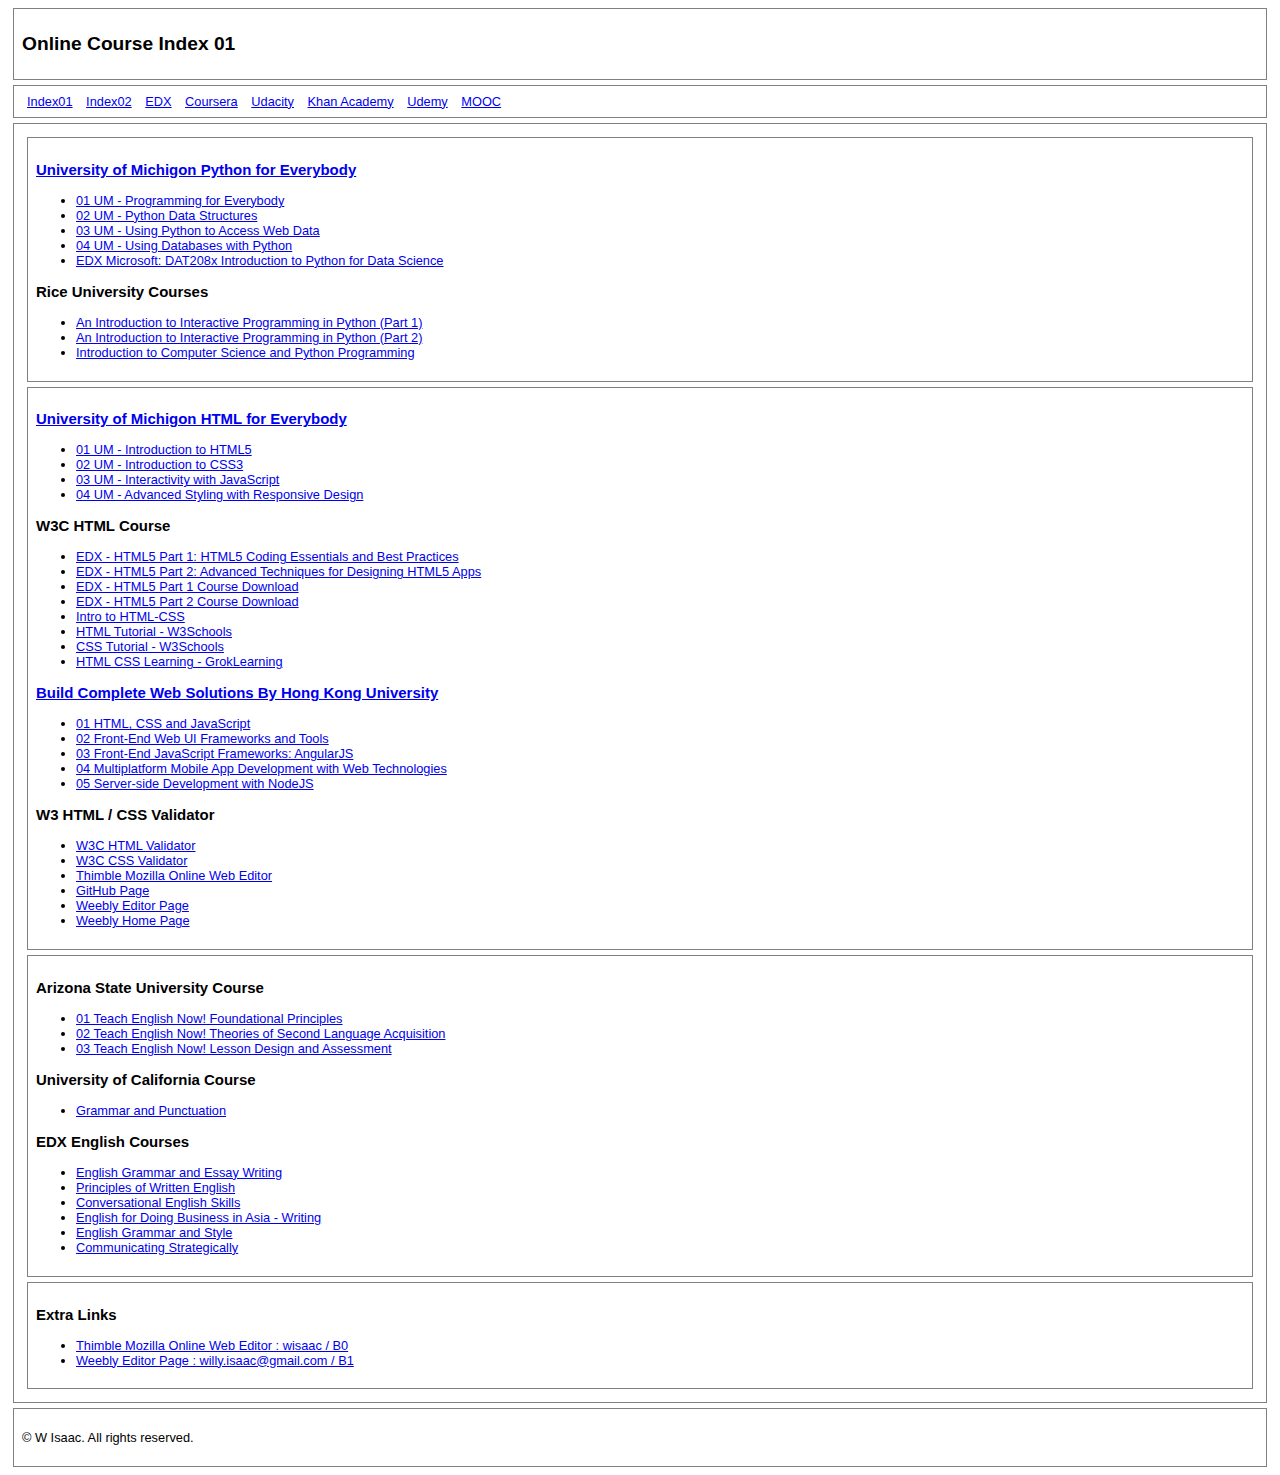
<file: Online_Course_Index_01.html>
<!DOCTYPE html>
<html lang="en">

<!-- 
Source File: http://www.w3schools.com/html/tryit.asp?filename=tryhtml5_html5_skeleton 
--> 

<head>
	<title>Online Course Index 01</title>
	<meta charset="utf-8" />
	<!-- <link rel="stylesheet" href="style.css"> --> 

	<!--[if lt IE 9]>
	<script src="http://html5shiv.googlecode.com/svn/trunk/html5.js">
	</script>
	<![endif]-->

	<style>
		body {font-family: Verdana, sans-serif; font-size:0.8em;}
		header, nav, section, article, footer
		{border:1px solid grey; margin:5px; padding:8px;}
		nav ul {margin:0; padding:0;}
		nav ul li {display:inline; margin:5px;}
	</style>
</head>

<body>

<header>
<h2>Online Course Index 01</h2>
</header>

<nav>
<ul>
  <li><a href="Online_Course_Index_01.html" target="_blank">Index01</a> </li>
  <li><a href="Online_Course_Index_02.html" target="_blank">Index02</a> </li>
  <li><a href="https://www.edx.org/" target="_blank">EDX</a> </li>
  <li><a href="https://www.coursera.org/" target="_blank">Coursera</a> </li>
  <li><a href="https://www.udacity.com" target="_blank">Udacity</a> </li>
  <li><a href="https://www.khanacademy.org/" target="_blank">Khan Academy</a> </li>
  <li><a href="https://www.udemy.com/" target="_blank">Udemy</a> </li>
  <li><a href="https://en.wikipedia.org/wiki/Massive_open_online_course/" target="_blank">MOOC</a> </li>
</ul>
</nav>

<!--This is a comment. Comments are not displayed in the browser-->

<main>
<section>

<article>
<h3><a href="https://www.coursera.org/specializations/python" target="_blank">University of Michigon Python for Everybody</a></h3>
<ul>
  <li><a href="https://www.coursera.org/learn/python" target="_blank">01 UM - Programming for Everybody</a></li>
  <li><a href="https://www.coursera.org/learn/python-data/home/welcome" target="_blank">02 UM - Python Data Structures</a></li>
  <li><a href="https://www.coursera.org/learn/python-network-data/home/welcome" target="_blank">03 UM - Using Python to Access Web Data</a></li>
  <li><a href="https://www.coursera.org/learn/python-databases/" target="_blank">04 UM - Using Databases with Python</a></li>
  <li><a href="https://courses.edx.org/courses/course-v1:Microsoft+DAT208x+1T2016/info" target="_blank">EDX Microsoft: DAT208x Introduction to Python for Data Science</a></li>
</ul>

<h3>Rice University Courses</h3>
<ul>
  <li><a href="https://class.coursera.org/interactivepython1-010" target="_blank">An Introduction to Interactive Programming in Python (Part 1)</a></li>
  <li><a href="https://www.coursera.org/course/interactivepython2" target="_blank">An Introduction to Interactive Programming in Python (Part 2)</a></li>
  <li><a href="https://courses.edx.org/courses/HarveyMuddX/CS005x/2T2015/info" target="_blank">Introduction to Computer Science and Python Programming</a></li>
</ul>
</article>

<article>

<h3><a href="https://www.coursera.org/specializations/web-design" target="_blank">University of Michigon HTML for Everybody</a></h3>
<ul>
  <li><a href="https://www.coursera.org/learn/html/home/welcome" target="_blank">01 UM - Introduction to HTML5</a></li>
  <li><a href="https://www.coursera.org/learn/introcss/" target="_blank">02 UM - Introduction to CSS3</a></li>
  <li><a href="https://www.coursera.org/learn/javascript" target="_blank">03 UM - Interactivity with JavaScript</a></li>
  <li><a href="https://www.coursera.org/learn/responsivedesign" target="_blank">04 UM - Advanced Styling with Responsive Design</a></li>
</ul>

<h3>W3C HTML Course</h3>
<ul>  
  <li><a href="https://courses.edx.org/courses/course-v1:W3Cx+HTML5.1x+4T2015/info" target="_blank">EDX - HTML5 Part 1: HTML5 Coding Essentials and Best Practices</a></li>
  <li><a href="https://courses.edx.org/courses/course-v1:W3Cx+HTML5.2x+4T2015/info" target="_blank">EDX - HTML5 Part 2: Advanced Techniques for Designing HTML5 Apps</a></li>
  <li><a href="http://edxstudents.github.io/W3C_HTML5.1x/" target="_blank">EDX - HTML5 Part 1 Course Download</a></li>
  <li><a href="http://edxstudents.github.io/W3C_HTML5.2x/" target="_blank">EDX - HTML5 Part 2 Course Download </a></li>
  <li><a href="https://www.khanacademy.org/computing/computer-programming/html-css" target="_blank">Intro to HTML-CSS</a></li>
  <li><a href="http://www.w3schools.com/html/default.asp" target="_blank">HTML Tutorial - W3Schools</a></li>
  <li><a href="http://www.w3schools.com/css/default.asp" target="_blank">CSS Tutorial - W3Schools</a></li>
  <li><a href="https://groklearning.com/courses/" target="_blank">HTML CSS Learning - GrokLearning</a></li>
</ul>

<h3><a href="https://www.coursera.org/specializations/full-stack" target="_blank">Build Complete Web Solutions By Hong Kong University</a></h3>
<ul>
  <li><a href="https://www.coursera.org/learn/html-css-javascript" target="_blank">01 HTML, CSS and JavaScript</a></li>
  <li><a href="https://www.coursera.org/learn/web-frameworks" target="_blank">02 Front-End Web UI Frameworks and Tools</a></li>
  <li><a href="https://www.coursera.org/learn/angular-js" target="_blank">03 Front-End JavaScript Frameworks: AngularJS</a></li>
  <li><a href="https://www.coursera.org/learn/hybrid-mobile-development" target="_blank">04 Multiplatform Mobile App Development with Web Technologies</a></li>
  <li><a href="https://www.coursera.org/learn/server-side-development" target="_blank">05 Server-side Development with NodeJS</a></li>
</ul>

<h3>W3 HTML / CSS Validator</h3>
<ul>
  <li><a href="http://validator.w3.org/" target="_blank">W3C HTML Validator</a></li>
  <li><a href="http://jigsaw.w3.org/css-validator/" target="_blank">W3C CSS Validator</a></li>
  <li><a href="https://thimble.mozilla.org/" target="_blank">Thimble Mozilla Online Web Editor</a></li>
  <li><a href="http://willyisaac.github.io/index.html" target="_blank">GitHub Page </a></li>
  <li><a href="http://www.weebly.com/editor/main.php" target="_blank">Weebly Editor Page </a></li>
  <li><a href="http://willyisaac.weebly.com" target="_blank">Weebly Home Page </a></li>
</ul>
</article>

<article>
<h3>Arizona State University Course</h3>
<ul>
  <li><a href="https://www.coursera.org/learn/english-principles/home/welcome" target="_blank">01 Teach English Now! Foundational Principles</a></li>
  <li><a href="https://www.coursera.org/learn/language-theories/" target="_blank">02 Teach English Now! Theories of Second Language Acquisition</a></li>
  <li><a href="https://www.coursera.org/learn/lesson-design" target="_blank">03 Teach English Now! Lesson Design and Assessment</a></li>
</ul>

<h3>University of California Course</h3>
<ul>
  <li><a href="https://www.coursera.org/learn/grammar-punctuation/home/welcome" target="_blank">Grammar and Punctuation </a></li>
</ul>

<h3>EDX English Courses</h3>
<ul>
  <li><a href="https://courses.edx.org/courses/course-v1:BerkeleyX+ColWri2.2x+1T2016/info" target="_blank">English Grammar and Essay Writing</a></li>
  <li><a href="https://courses.edx.org/courses/BerkeleyX/ColWri_2.1x/3T2014/info" target="_blank">Principles of Written English</a></li>
  <li><a href="https://courses.edx.org/courses/course-v1:TsinghuaX+30640014x+2T2015/info" target="_blank">Conversational English Skills</a></li>
  <li><a href="https://courses.edx.org/courses/HKUSTx/EBA102x/4Q2015/info" target="_blank">English for Doing Business in Asia - Writing</a></li>
  <li><a href="https://courses.edx.org/courses/course-v1:UQx+Write101x+2T2015/info" target="_blank">English Grammar and Style</a></li>
  <li><a href="https://courses.edx.org/courses/course-v1:PurdueX+PN-15.2+2015_3T/info" target="_blank">Communicating Strategically</a></li>
</ul>
</article>

<article>
<h3>Extra Links</h3>
<ul>
  <li><a href="https://thimble.mozilla.org/" target="_blank">Thimble Mozilla Online Web Editor : wisaac / B0 </a></li>  
  <li><a href="http://www.weebly.com/editor/main.php" target="_blank">Weebly Editor Page : willy.isaac@gmail.com / B1 </a></li> 
</ul>
</article>

</section>
</main>

<footer>
<p>&copy; W Isaac. All rights reserved.</p>
</footer>

</body>
</html>



<!-- Do not display these the comments below -->

<!-- 
<article>
<h3><a href="" target="_blank"> </a> </h3>
<ul>
  <li><a href="" target="_blank"></a></li>
  <li><a href="" target="_blank"></a></li>
  <li><a href="" target="_blank"></a></li>
  <li><a href="" target="_blank"></a></li>
</ul>
</article> 
-->

<!--
<table width="100%">
<tbody>
	<tr>
	  <td width="33%">&nbsp;</td>
	  <td width="33%">&nbsp;</td>
	  <td width="33%">&nbsp;</td>
	</tr>
</tbody>
</table>
-->
</file>
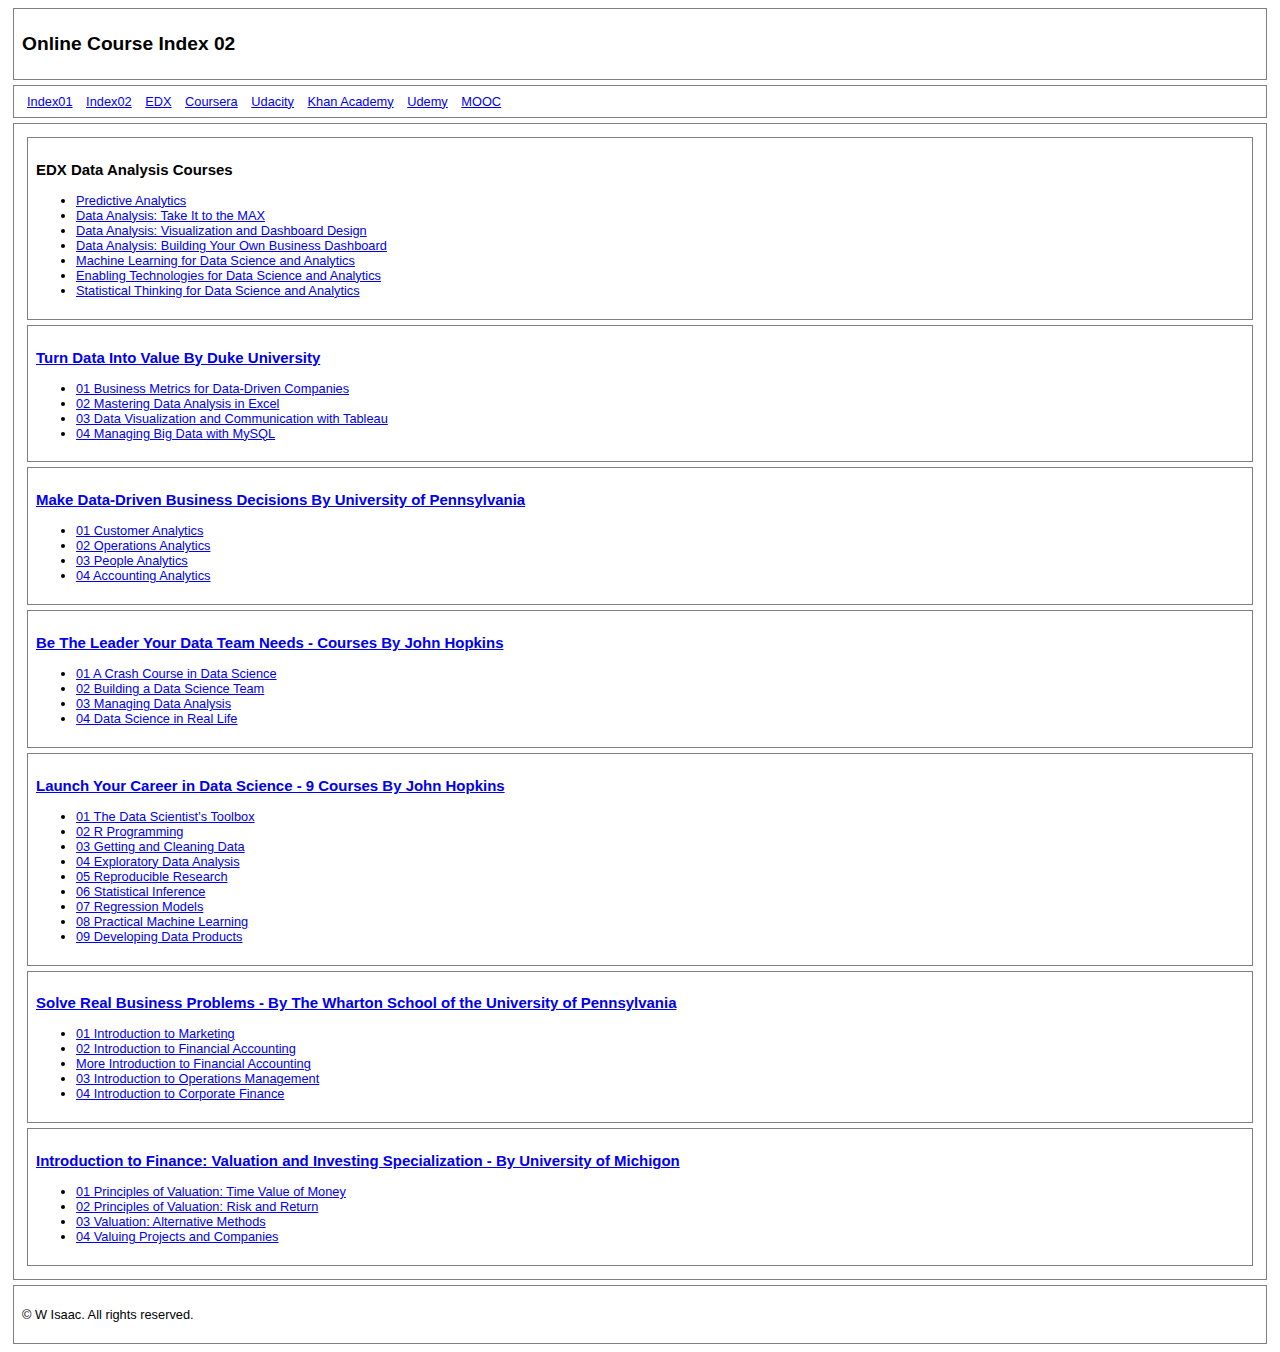
<file: Online_Course_Index_02.html>
<!DOCTYPE html>
<html lang="en">

<!-- 
Source File: http://www.w3schools.com/html/tryit.asp?filename=tryhtml5_html5_skeleton 
--> 

<head>
	<title>Online Course Index 02</title>
	<meta charset="utf-8">

	<!--[if lt IE 9]>
	<script src="http://html5shiv.googlecode.com/svn/trunk/html5.js">
	</script>
	<![endif]-->

	<style>
		body {font-family: Verdana, sans-serif; font-size:0.8em;}
		header, nav, section, article, footer
		{border:1px solid grey; margin:5px; padding:8px;}
		nav ul {margin:0; padding:0;}
		nav ul li {display:inline; margin:5px;}
	</style>
</head>

<body>

<header>
<h2>Online Course Index 02</h2>
</header>

<nav>
<ul>
  <li><a href="Online_Course_Index_01.html" target="_blank">Index01</a> </li>
  <li><a href="Online_Course_Index_02.html" target="_blank">Index02</a> </li>
  <li><a href="https://www.edx.org/" target="_blank">EDX</a> </li>
  <li><a href="https://www.coursera.org/" target="_blank">Coursera</a> </li>
  <li><a href="https://www.udacity.com" target="_blank">Udacity</a> </li>
  <li><a href="https://www.khanacademy.org/" target="_blank">Khan Academy</a> </li>
  <li><a href="https://www.udemy.com/" target="_blank">Udemy</a> </li>
  <li><a href="https://en.wikipedia.org/wiki/Massive_open_online_course/" target="_blank">MOOC</a> </li>
</ul>
</nav>

<main>
<section>

<article>
<h3>EDX Data Analysis Courses </h3>
<ul>
  <li><a href="https://courses.edx.org/courses/course-v1:IIMBx+QM901x+3T2015/info" target="_blank">Predictive Analytics</a></li>
  <li><a href="https://www.edx.org/course/data-analysis-take-it-max-delftx-ex101x-0" target="_blank">Data Analysis: Take It to the MAX</a></li>
  <li><a href="https://www.edx.org/course/data-analysis-visualization-dashboard-delftx-ex102x" target="_blank">Data Analysis: Visualization and Dashboard Design</a></li>
  <li><a href="https://www.edx.org/course/data-analysis-building-own-business-delftx-ex103x" target="_blank">Data Analysis: Building Your Own Business Dashboard</a></li>
  <li><a href="https://www.edx.org/course/machine-learning-data-science-analytics-columbiax-ds102x" target="_blank">Machine Learning for Data Science and Analytics</a></li>
  <li><a href="https://www.edx.org/course/enabling-technologies-data-science-columbiax-ds103x" target="_blank">Enabling Technologies for Data Science and Analytics</a></li>
  <li><a href="https://courses.edx.org/courses/course-v1:ColumbiaX+DS101X+3T2015/info" target="_blank">Statistical Thinking for Data Science and Analytics</a></li>
</ul>
</article>

<article>
<h3><a href="https://www.coursera.org/specializations/excel-mysql" target="_blank">Turn Data Into Value By Duke University</a> </h3>
<ul>
  <li><a href="https://www.coursera.org/learn/analytics-business-metrics" target="_blank">01 Business Metrics for Data-Driven Companies</a></li>
  <li><a href="https://www.coursera.org/learn/analytics-excel" target="_blank">02 Mastering Data Analysis in Excel</a></li>
  <li><a href="https://www.coursera.org/learn/analytics-tableau" target="_blank">03 Data Visualization and Communication with Tableau</a></li>
  <li><a href="https://www.coursera.org/learn/analytics-mysql" target="_blank">04 Managing Big Data with MySQL</a></li>
</ul>
</article>

<article>
<h3><a href="https://www.coursera.org/specializations/business-analytics" target="_blank">Make Data-Driven Business Decisions By University of Pennsylvania</a> </h3>
<ul>
  <li><a href="https://www.coursera.org/learn/wharton-customer-analytics" target="_blank">01 Customer Analytics</a></li>
  <li><a href="https://www.coursera.org/learn/wharton-operations-analytics" target="_blank">02 Operations Analytics</a></li>
  <li><a href="https://www.coursera.org/learn/wharton-people-analytics" target="_blank">03 People Analytics</a></li>
  <li><a href="https://www.coursera.org/learn/accounting-analytics" target="_blank">04 Accounting Analytics</a></li>
</ul>
</article>


<article>
<h3><a href="https://www.coursera.org/specializations/executive-data-science" target="_blank">Be The Leader Your Data Team Needs - Courses By John Hopkins</a> </h3>
<ul>
  <li><a href="https://www.coursera.org/learn/build-data-science-team" target="_blank">01 A Crash Course in Data Science</a></li>
  <li><a href="https://www.coursera.org/learn/build-data-science-team" target="_blank">02 Building a Data Science Team</a></li>
  <li><a href="https://www.coursera.org/learn/managing-data-analysis" target="_blank">03 Managing Data Analysis</a></li>
  <li><a href="https://www.coursera.org/learn/real-life-data-science" target="_blank">04 Data Science in Real Life</a></li>
</ul>
</article>

<article>
<h3><a href="https://www.coursera.org/specializations/jhu-data-science" target="_blank">Launch Your Career in Data Science - 9 Courses By John Hopkins</a> </h3>
<ul>
  <li><a href="https://www.coursera.org/learn/data-scientists-tools" target="_blank">01 The Data Scientist’s Toolbox</a></li>
   <li><a href="https://www.coursera.org/learn/r-programming" target="_blank">02 R Programming</a></li>
  <li><a href="https://www.coursera.org/learn/data-cleaning" target="_blank">03 Getting and Cleaning Data</a></li>
  <li><a href="https://www.coursera.org/learn/exploratory-data-analysis" target="_blank">04 Exploratory Data Analysis</a></li>
  <li><a href="https://www.coursera.org/learn/reproducible-research" target="_blank">05 Reproducible Research</a></li>
  <li><a href="https://www.coursera.org/learn/statistical-inference" target="_blank">06 Statistical Inference</a></li>
  <li><a href="https://www.coursera.org/learn/regression-models" target="_blank">07 Regression Models</a></li>
  <li><a href="https://www.coursera.org/learn/practical-machine-learning" target="_blank">08 Practical Machine Learning</a></li>
  <li><a href="https://www.coursera.org/learn/data-products" target="_blank">09 Developing Data Products</a></li>
</ul>
</article>

<article>
<h3><a href="https://www.coursera.org/specializations/wharton-business-foundations" target="_blank">Solve Real Business Problems - By The Wharton School of the University of Pennsylvania </a> </h3>
<ul>
  <li><a href="https://www.coursera.org/learn/wharton-marketing" target="_blank">01 Introduction to Marketing</a></li>
  <li><a href="https://www.coursera.org/learn/wharton-accounting" target="_blank">02 Introduction to Financial Accounting</a></li>
  <li><a href="https://www.coursera.org/course/accountingmore" target="_blank">More Introduction to Financial Accounting</a></li>
  <li><a href="https://www.coursera.org/learn/wharton-operations" target="_blank">03 Introduction to Operations Management</a></li>
  <li><a href="https://www.coursera.org/learn/wharton-finance" target="_blank">04 Introduction to Corporate Finance</a></li>
</ul>
</article>

<article>
<h3><a href="https://www.coursera.org/specializations/valuation-investment" target="_blank">Introduction to Finance: Valuation and Investing Specialization - By University of Michigon</a> </h3>
<ul>
  <li><a href="https://www.coursera.org/learn/time-value-money" target="_blank">01 Principles of Valuation: Time Value of Money</a></li>
  <li><a href="https://www.coursera.org/learn/risk-and-return" target="_blank">02 Principles of Valuation: Risk and Return</a></li>
  <li><a href="https://www.coursera.org/learn/valuationmethods" target="_blank">03 Valuation: Alternative Methods</a></li>
  <li><a href="https://www.coursera.org/learn/valuingcompanies" target="_blank">04 Valuing Projects and Companies</a></li>
</ul>
</article>

</main>
</section>

<footer>
<p>&copy; W Isaac. All rights reserved.</p>
</footer>

</body>
</html>

<!-- 
<article>
<h3><a href="" target="_blank"> </a> </h3>
<ul>
  <li><a href="" target="_blank"></a></li>
  <li><a href="" target="_blank"></a></li>
  <li><a href="" target="_blank"></a></li>
  <li><a href="" target="_blank"></a></li>
</ul>
</article> 
-->
</file>
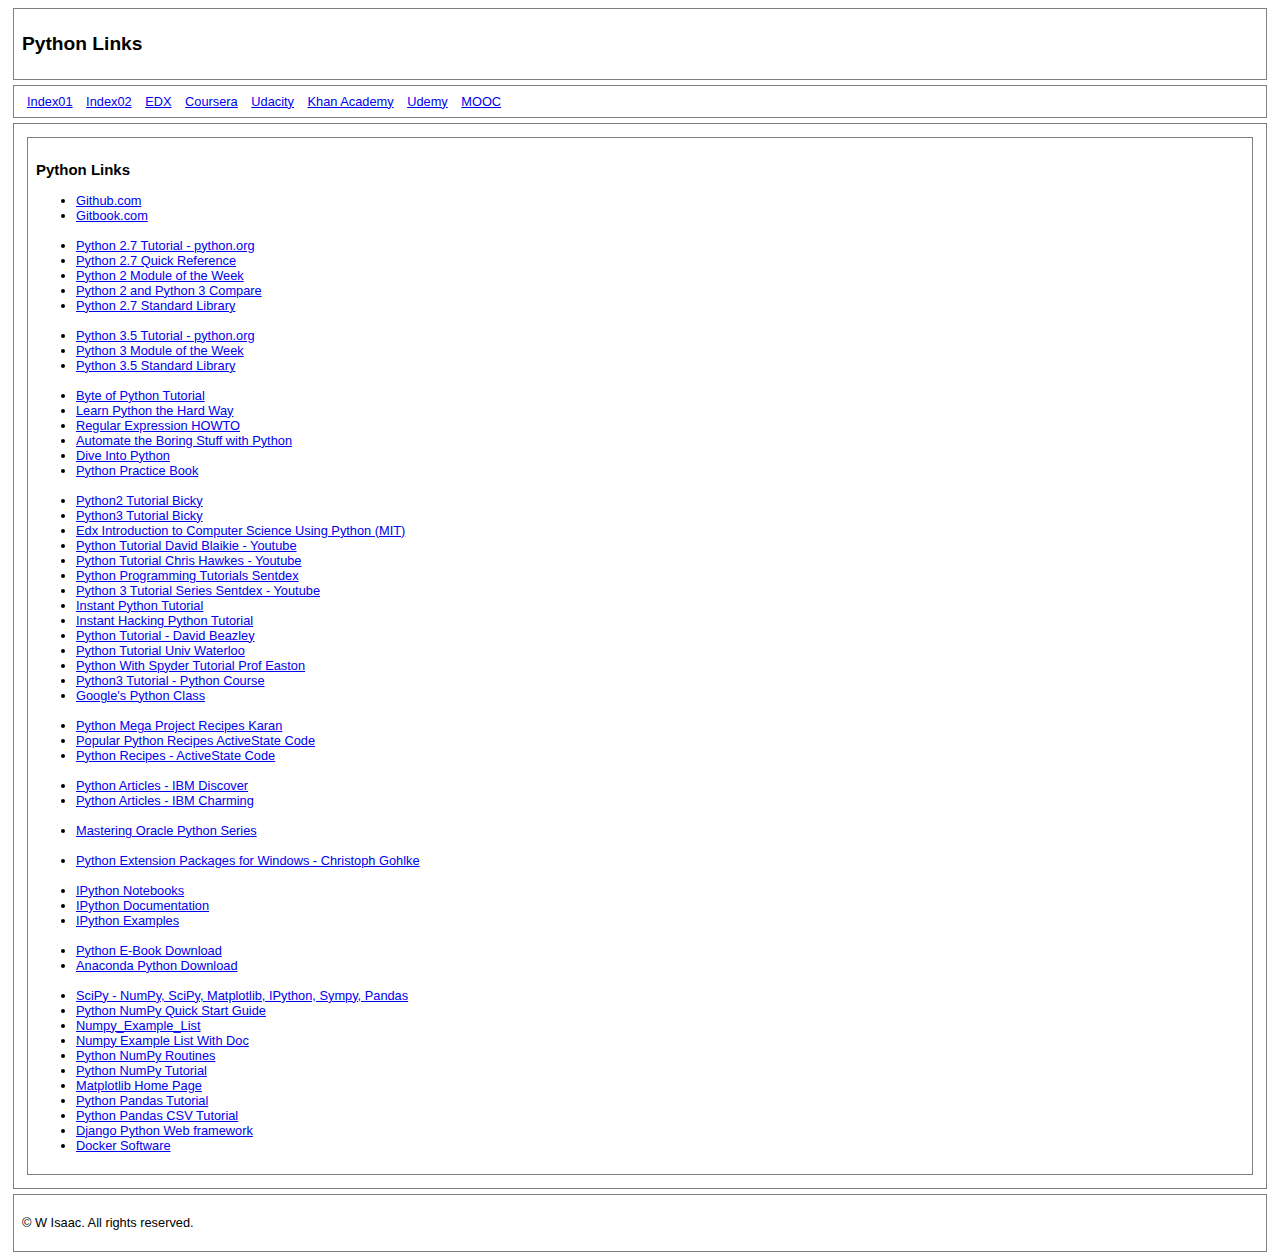
<file: Python_Links.html>
<!DOCTYPE html>
<html lang="en">

<!-- 
Source File: http://www.w3schools.com/html/tryit.asp?filename=tryhtml5_html5_skeleton 
--> 

<head>
	<title>Python Links</title>
	<meta charset="utf-8" />
	<!-- <link rel="stylesheet" href="style.css"> --> 

	<!--[if lt IE 9]>
	<script src="http://html5shiv.googlecode.com/svn/trunk/html5.js">
	</script>
	<![endif]-->

	<style>
		body {font-family: Verdana, sans-serif; font-size:0.8em;}
		header, nav, section, article, footer
		{border:1px solid grey; margin:5px; padding:8px;}
		nav ul {margin:0; padding:0;}
		nav ul li {display:inline; margin:5px;}
	</style>
</head>

<body>

<header>
<h2>Python Links</h2>
</header>

<nav>
<ul>
  <li><a href="Online_Course_Index_01.html" target="_blank">Index01</a> </li>
  <li><a href="Online_Course_Index_02.html" target="_blank">Index02</a> </li>
  <li><a href="https://www.edx.org/" target="_blank">EDX</a> </li>
  <li><a href="https://www.coursera.org/" target="_blank">Coursera</a> </li>
  <li><a href="https://www.udacity.com" target="_blank">Udacity</a> </li>
  <li><a href="https://www.khanacademy.org/" target="_blank">Khan Academy</a> </li>
  <li><a href="https://www.udemy.com/" target="_blank">Udemy</a> </li>
  <li><a href="https://en.wikipedia.org/wiki/Massive_open_online_course/" target="_blank">MOOC</a> </li>
</ul>
</nav>

<!--This is a comment. Comments are not displayed in the browser-->

<main>
<section>

<article>
<h3>Python Links</h3>
<ul>
  <li><a href="https://github.com" target="_blank">Github.com</a></li>
  <li><a href="https://www.gitbook.com" target="_blank">Gitbook.com</a></li>

  <br>
  <li><a href="https://docs.python.org/2/" target="_blank">Python 2.7 Tutorial - python.org</a></li>
  <li><a href="http://rgruet.free.fr/PQR27/PQR2.7.html" target="_blank">Python 2.7 Quick Reference</a></li>
  <li><a href="https://pymotw.com/2/contents.html" target="_blank">Python 2 Module of the Week</a></li>
  <li><a href="http://python-future.org/" target="_blank">Python 2 and Python 3 Compare</a></li>
  <li><a href="https://docs.python.org/2/library/index.html" target="_blank">Python 2.7 Standard Library</a></li>

  <br>
  <li><a href="https://docs.python.org/3/" target="_blank">Python 3.5 Tutorial - python.org</a></li>
  <li><a href="https://pymotw.com/3/" target="_blank">Python 3 Module of the Week</a></li>
  <li><a href="https://docs.python.org/3/library/index.html" target="_blank">Python 3.5 Standard Library</a></li>

  <br>
  <li><a href="http://python.swaroopch.com/basics.html" target="_blank">Byte of Python Tutorial</a></li>
  <li><a href="http://learnpythonthehardway.org/book/" target="_blank">Learn Python the Hard Way</a></li>
  <li><a href="https://docs.python.org/3/howto/regex.html" target="_blank">Regular Expression HOWTO</a></li>
  <li><a href="https://automatetheboringstuff.com/" target="_blank">Automate the Boring Stuff with Python</a></li>
  <li><a href="http://www.diveintopython.net/toc/index.html" target="_blank">Dive Into Python</a></li>
  <li><a href="http://anandology.com/python-practice-book/" target="_blank">Python Practice Book</a></li>

  <br>
  <li><a href="https://www.thenewboston.com/videos.php?cat=36" target="_blank">Python2 Tutorial Bicky</a></li>
  <li><a href="https://www.thenewboston.com/videos.php?cat=98" target="_blank">Python3 Tutorial Bicky</a></li>
  <li><a href="https://www.youtube.com/channel/UCUBUyRFfxs4rM7RMBTdmO_Q/feed" target="_blank">Edx Introduction to Computer Science Using Python (MIT)</a></li>
  <li><a href="https://www.youtube.com/playlist?list=PLMSYnjOjlErflE8wp3inRHBZdWEJ1zQnV" target="_blank">Python Tutorial David Blaikie - Youtube</a></li>
  <li><a href="https://www.youtube.com/playlist?list=PLei96ZX_m9sW2Ih2W_MVi0kMscY3CfCpG" target="_blank">Python Tutorial Chris Hawkes - Youtube</a></li>
  <li><a href="https://pythonprogramming.net/" target="_blank">Python Programming Tutorials Sentdex</a></li>
  <li><a href="https://www.youtube.com/playlist?list=PLQVvvaa0QuDe8XSftW-RAxdo6OmaeL85M" target="_blank">Python 3 Tutorial Series Sentdex  - Youtube</a></li>
  <li><a href="http://hetland.org/writing/instant-python.html" target="_blank">Instant Python Tutorial</a></li>
  <li><a href="http://hetland.org/writing/instant-hacking.html" target="_blank">Instant Hacking Python Tutorial</a></li>
  <li><a href="http://www.dabeaz.com/usenix2009/pythonprog/" target="_blank">Python Tutorial - David Beazley</a></li>
  <li><a href="http://cscircles.cemc.uwaterloo.ca/" target="_blank">Python Tutorial Univ Waterloo</a></li>
  <li><a href="http://datasciencesource.com/python-with-spyder-tutorial/" target="_blank">Python With Spyder Tutorial Prof Easton</a></li>
  <li><a href="http://www.python-course.eu/python3_course.php" target="_blank">Python3 Tutorial - Python Course</a></li>
  <li><a href="https://developers.google.com/edu/python/" target="_blank">Google's Python Class</a></li>

  <br>
  <li><a href="https://github.com/karan/Projects-Solutions" target="_blank">Python Mega Project Recipes Karan</a></li>
  <li><a href="http://code.activestate.com/recipes/langs/python/" target="_blank">Popular Python Recipes ActiveState Code</a></li>
  <li><a href="http://code.activestate.com/recipes/langs/python/tags/" target="_blank">Python Recipes - ActiveState Code</a></li>

  <br>
  <li><a href="http://www.ibm.com/developerworks/views/opensource/libraryview.jsp?search_by=discover+python" target="_blank">Python Articles - IBM Discover</a></li>
  <li><a href="http://www.ibm.com/developerworks/views/linux/libraryview.jsp?search_by=charming+python" target="_blank">Python Articles - IBM Charming </a></li>
  
  <br>
  <li><a href="http://www.oracle.com/technetwork/articles/dsl/mastering-oracle-python-1391323.html" target="_blank">Mastering Oracle  Python Series</a></li>

  <br>
  <li><a href="http://www.lfd.uci.edu/~gohlke/pythonlibs/" target="_blank">Python Extension Packages for Windows - Christoph Gohlke</a></li>

  <br>
  <li><a href="https://github.com/ipython/ipython/wiki/A-gallery-of-interesting-IPython-Notebooks" target="_blank">IPython Notebooks</a></li>
  <li><a href="http://ipython.org/ipython-doc/stable/interactive/index.html" target="_blank">IPython Documentation</a></li>
  <li><a href="http://nbviewer.jupyter.org/github/ipython/ipython/blob/master/examples/IPython%20Kernel/Index.ipynb" target="_blank">IPython Examples</a></li>

  <br>
  <li><a href="http://onlinevideolecture.com/ebooks/index.php%3Fsubject%3DPython%2520Programming " target="_blank">Python E-Book Download</a></li>
  <li><a href="https://www.continuum.io/downloads" target="_blank">Anaconda Python Download</a></li>

  <br>
  <li><a href="http://scipy.org/" target="_blank">SciPy - NumPy, SciPy, Matplotlib, IPython, Sympy, Pandas</a></li>
  <li><a href="https://docs.scipy.org/doc/numpy-dev/user/quickstart.html" target="_blank">Python NumPy Quick Start Guide</a></li>
  <li><a href="http://scipy.github.io/old-wiki/pages/Numpy_Example_List" target="_blank">Numpy_Example_List</a></li>
  <li><a href="http://www.biochem-caflisch.uzh.ch/zhou/Numpy_Example_List_With_Doc.html" target="_blank">Numpy Example List With Doc</a></li>
  <li><a href="https://docs.scipy.org/doc/numpy/reference/routines.html" target="_blank">Python NumPy Routines</a></li>
  <li><a href="http://cs231n.github.io/python-numpy-tutorial/" target="_blank">Python NumPy Tutorial</a></li>
  <li><a href="http://matplotlib.org/" target="_blank">Matplotlib Home Page</a></li>
  <li><a href="http://pandas.pydata.org/pandas-docs/stable/tutorials.html" target="_blank">Python Pandas Tutorial</a></li>
  <li><a href="https://pythonprogramming.net/pandas-saving-reading-csv-file/" target="_blank">Python Pandas CSV Tutorial</a></li>
  <li><a href="https://www.djangoproject.com/" target="_blank">Django Python Web framework</a></li>
  <li><a href="https://www.docker.com/what-docker" target="_blank">Docker Software</a></li>

</ul>
</article>

</section>
</main>

<footer>
<p>&copy; W Isaac. All rights reserved.</p>
</footer>

</body>
</html>



<!-- Do not display these the comments below -->

<!-- 
<article>
<h3><a href="" target="_blank"> </a> </h3>
<ul>
  <li><a href="" target="_blank"></a></li>
  <li><a href="" target="_blank"></a></li>
  <li><a href="" target="_blank"></a></li>
  <li><a href="" target="_blank"></a></li>
</ul>
</article> 
-->

<!--
<table width="100%">
<tbody>
	<tr>
	  <td width="33%">&nbsp;</td>
	  <td width="33%">&nbsp;</td>
	  <td width="33%">&nbsp;</td>
	</tr>
</tbody>
</table>
-->
</file>
<file: style.css>
/*! normalize.css v3.0.3 | MIT License | github.com/necolas/normalize.css */

/**
 * 1. Set default font family to sans-serif.
 * 2. Prevent iOS and IE text size adjust after device orientation change,
 *    without disabling user zoom.
 */

/**
 * Remove default margin.
*/

html, body, h1, h2, h3, ul, li, a, p, 
article, aside, footer, header, main, nav, section {
  padding: 0;
  margin: 0;
}

body {
  /* width: 960px; */
  margin: 10px;
  margin-left: auto;
  margin-right: auto;
  /* background-color: #f0f0f0; */
  font-family:  Arial, sans-serif, Helvetica;
  /* font-size: 15px; */
}

html {
   font-family: Arial; Sans-serif; /* 1 */
   -ms-text-size-adjust: 100%; /* 2 */
   -webkit-text-size-adjust: 100%; /* 2 */
   line-height: 1.2;
   font-size: 0.875em; /* 14px/16=0.875em */
}

main {
  /* width: 640px; */
  float: left;
  margin-bottom: 5px;
}

nav {
  /* background-color: #20416c; */
  /* font-family:  Arial, sans-serif, Helvetica; */
  padding: 5px;
  margin-top: 1px;
  /* display: inline; */
  /* font-variant: small-caps; */
  font-weight: bold;
  font-size: 16px;
}

nav P {
  text-align: center;
  margin-left: auto;
  margin-right: auto;
}

section {
  background-color: #bbbbbb;
  margin-top: 5px;
  padding: 5px;
}

article {
  background-color: white;
  margin-top: 5px;
  padding: 5px;
}

footer {
  clear: both;
  /* background-color: #20416c; */
  /* color: white; */
  /* padding: 5px 20px; */
  font-weight: bold;
  font-size: 16px;
}

aside {
  background-color: #bbbbbb;
  width: 270px;
  float: right;
  padding: 20px;
  margin-top: 10px;
}

/* Tables
   ========================================================================== */

/**
 * Remove most spacing between table cells.
 */

table {
  border: 1px solid black;
  border-collapse: collapse;
  border-spacing: 0;
}

td,th
{
  border: 1px solid black;
  padding: 5px;
  text-align: left;
  vertical-align: top;
}

/* HTML5 display definitions
   ========================================================================== */

   
/**
 * Correct `block` display not defined for any HTML5 element in IE 8/9.
 * Correct `block` display not defined for `details` or `summary` in IE 10/11
 * and Firefox.
 * Correct `block` display not defined for `main` in IE 11.
 */

article,
aside,
details,
figcaption,
figure,
footer,
header,
main,
menu,
nav,
section,
summary {
  display: block;
}


/**
 * 1. Correct `inline-block` display not defined in IE 8/9.
 * 2. Normalize vertical alignment of `progress` in Chrome, Firefox, and Opera.
 */

audio,
canvas,
progress,
video {
  display: inline-block; /* 1 */
  vertical-align: baseline; /* 2 */
}

/**
 * Prevent modern browsers from displaying `audio` without controls.
 * Remove excess height in iOS 5 devices.
 */

audio:not([controls]) {
  display: none;
  height: 0;
}

/**
 * Address `[hidden]` styling not present in IE 8/9/10.
 * Hide the `template` element in IE 8/9/10/11, Safari, and Firefox < 22.
 */

[hidden],
template {
  display: none;
}

/* Links
   ========================================================================== */

/**
 * Remove the gray background color from active links in IE 10.
 */

a {
  background-color: transparent;
  target-new:tab;
}

/**
 * Improve readability of focused elements when they are also in an
 * active/hover state.
 */

a:active,
a:hover {
  outline: 0;
}

/* Text-level semantics
   ========================================================================== */

/**
 * Address styling not present in IE 8/9/10/11, Safari, and Chrome.
 */

abbr[title] {
  border-bottom: 1px dotted;
}

/**
 * Address style set to `bolder` in Firefox 4+, Safari, and Chrome.
 */

b,
strong {
  font-weight: bold;
}

/**
 * Address styling not present in Safari and Chrome.
 */

dfn {
  font-style: italic;
}

/**
 * Address variable `h1` font-size and margin within `section` and `article`
 * contexts in Firefox 4+, Safari, and Chrome.
 */

h1 {
  font-size: 2em;
  margin: 0.67em 0;
}

/**
 * Address styling not present in IE 8/9.
 */

mark {
  background: #ff0;
  color: #000;
}

/**
 * Address inconsistent and variable font size in all browsers.
 */

small {
  font-size: 80%;
}

/**
 * Prevent `sub` and `sup` affecting `line-height` in all browsers.
 */

sub,
sup {
  font-size: 75%;
  line-height: 0;
  position: relative;
  vertical-align: baseline;
}

sup {
  top: -0.5em;
}

sub {
  bottom: -0.25em;
}

/* Embedded content
   ========================================================================== */

/**
 * Remove border when inside `a` element in IE 8/9/10.
 */

img {
  border: 0;
}

/**
 * Correct overflow not hidden in IE 9/10/11.
 */

svg:not(:root) {
  overflow: hidden;
}

/* Grouping content
   ========================================================================== */

/**
 * Address margin not present in IE 8/9 and Safari.
 */

figure {
  margin: 1em 40px;
}

/**
 * Address differences between Firefox and other browsers.
 */

hr {
  box-sizing: content-box;
  height: 0;
}

/**
 * Contain overflow in all browsers.
 */

pre {
  overflow: auto;
}

/**
 * Address odd `em`-unit font size rendering in all browsers.
 */

code,
kbd,
pre,
samp {
  font-family: monospace, monospace;
  font-size: 1em;
}

/* Forms
   ========================================================================== */

/**
 * Known limitation: by default, Chrome and Safari on OS X allow very limited
 * styling of `select`, unless a `border` property is set.
 */

/**
 * 1. Correct color not being inherited.
 *    Known issue: affects color of disabled elements.
 * 2. Correct font properties not being inherited.
 * 3. Address margins set differently in Firefox 4+, Safari, and Chrome.
 */

button,
input,
optgroup,
select,
textarea {
  color: inherit; /* 1 */
  font: inherit; /* 2 */
  margin: 0; /* 3 */
}

/**
 * Address `overflow` set to `hidden` in IE 8/9/10/11.
 */

button {
  overflow: visible;
}

/**
 * Address inconsistent `text-transform` inheritance for `button` and `select`.
 * All other form control elements do not inherit `text-transform` values.
 * Correct `button` style inheritance in Firefox, IE 8/9/10/11, and Opera.
 * Correct `select` style inheritance in Firefox.
 */

button,
select {
  text-transform: none;
}

/**
 * 1. Avoid the WebKit bug in Android 4.0.* where (2) destroys native `audio`
 *    and `video` controls.
 * 2. Correct inability to style clickable `input` types in iOS.
 * 3. Improve usability and consistency of cursor style between image-type
 *    `input` and others.
 */

button,
html input[type="button"], /* 1 */
input[type="reset"],
input[type="submit"] {
  -webkit-appearance: button; /* 2 */
  cursor: pointer; /* 3 */
}

/**
 * Re-set default cursor for disabled elements.
 */

button[disabled],
html input[disabled] {
  cursor: default;
}

/**
 * Remove inner padding and border in Firefox 4+.
 */

button::-moz-focus-inner,
input::-moz-focus-inner {
  border: 0;
  padding: 0;
}

/**
 * Address Firefox 4+ setting `line-height` on `input` using `!important` in
 * the UA stylesheet.
 */

input {
  line-height: normal;
}

/**
 * It's recommended that you don't attempt to style these elements.
 * Firefox's implementation doesn't respect box-sizing, padding, or width.
 *
 * 1. Address box sizing set to `content-box` in IE 8/9/10.
 * 2. Remove excess padding in IE 8/9/10.
 */

input[type="checkbox"],
input[type="radio"] {
  box-sizing: border-box; /* 1 */
  padding: 0; /* 2 */
}

/**
 * Fix the cursor style for Chrome's increment/decrement buttons. For certain
 * `font-size` values of the `input`, it causes the cursor style of the
 * decrement button to change from `default` to `text`.
 */

input[type="number"]::-webkit-inner-spin-button,
input[type="number"]::-webkit-outer-spin-button {
  height: auto;
}

/**
 * 1. Address `appearance` set to `searchfield` in Safari and Chrome.
 * 2. Address `box-sizing` set to `border-box` in Safari and Chrome.
 */

input[type="search"] {
  -webkit-appearance: textfield; /* 1 */
  box-sizing: content-box; /* 2 */
}

/**
 * Remove inner padding and search cancel button in Safari and Chrome on OS X.
 * Safari (but not Chrome) clips the cancel button when the search input has
 * padding (and `textfield` appearance).
 */

input[type="search"]::-webkit-search-cancel-button,
input[type="search"]::-webkit-search-decoration {
  -webkit-appearance: none;
}

/**
 * Define consistent border, margin, and padding.
 */

fieldset {
  border: 1px solid #c0c0c0;
  margin: 0 2px;
  padding: 0.35em 0.625em 0.75em;
}

/**
 * 1. Correct `color` not being inherited in IE 8/9/10/11.
 * 2. Remove padding so people aren't caught out if they zero out fieldsets.
 */

legend {
  border: 0; /* 1 */
  padding: 0; /* 2 */
}

/**
 * Remove default vertical scrollbar in IE 8/9/10/11.
 */

textarea {
  overflow: auto;
}

/**
 * Don't inherit the `font-weight` (applied by a rule above).
 * NOTE: the default cannot safely be changed in Chrome and Safari on OS X.
 */

optgroup {
  font-weight: bold;
}
</file>
